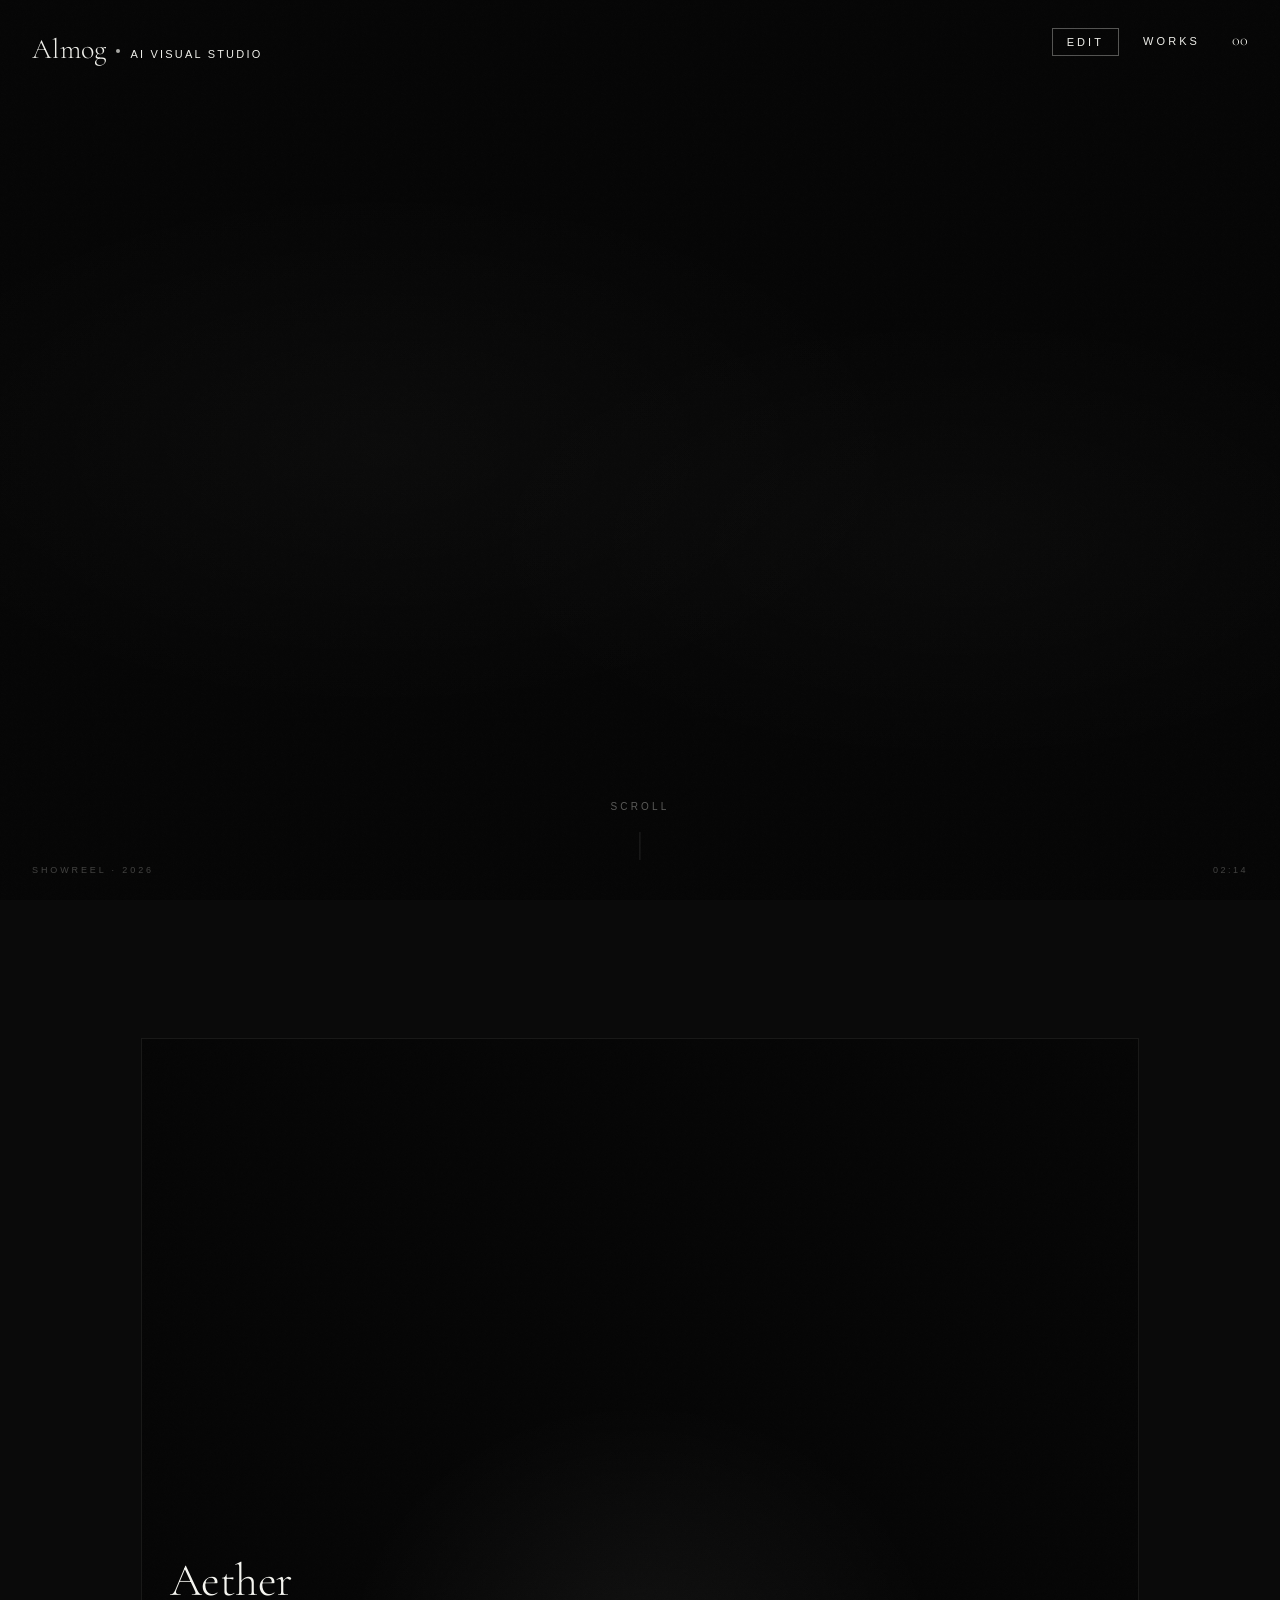
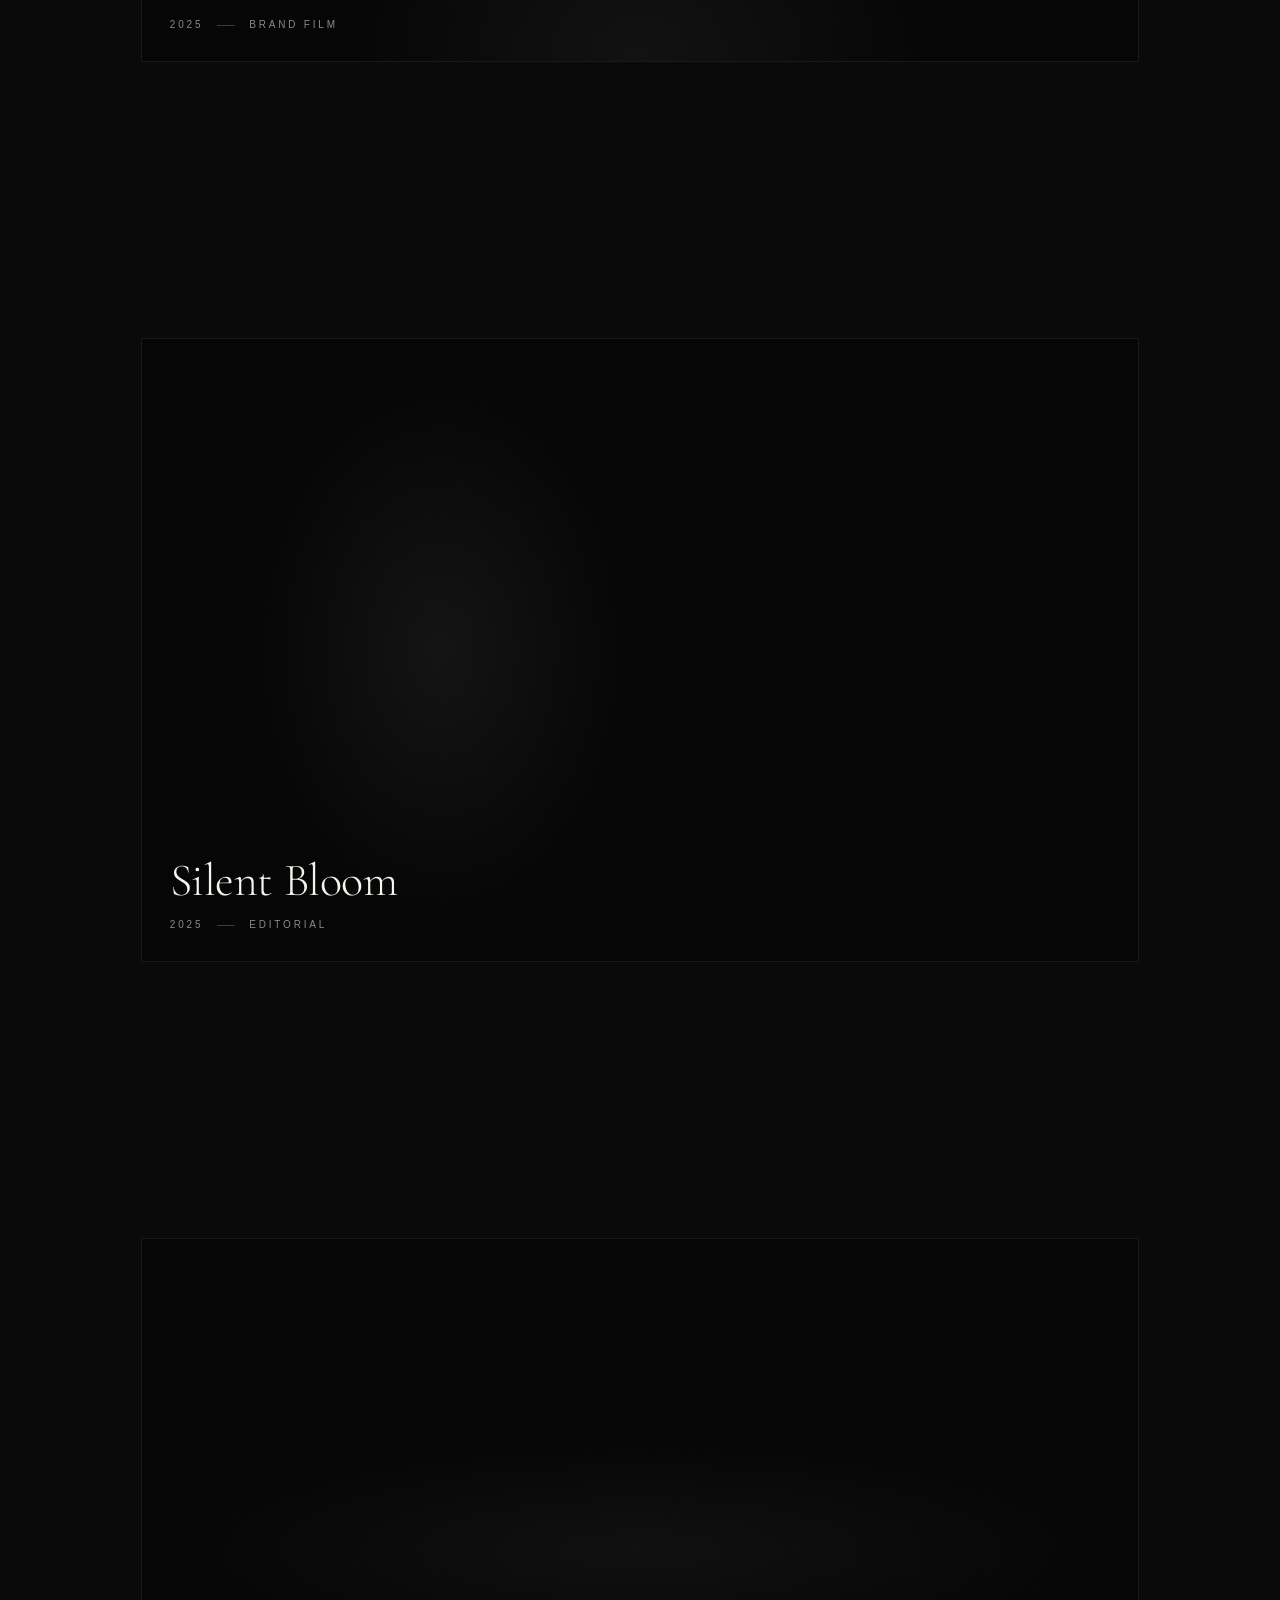
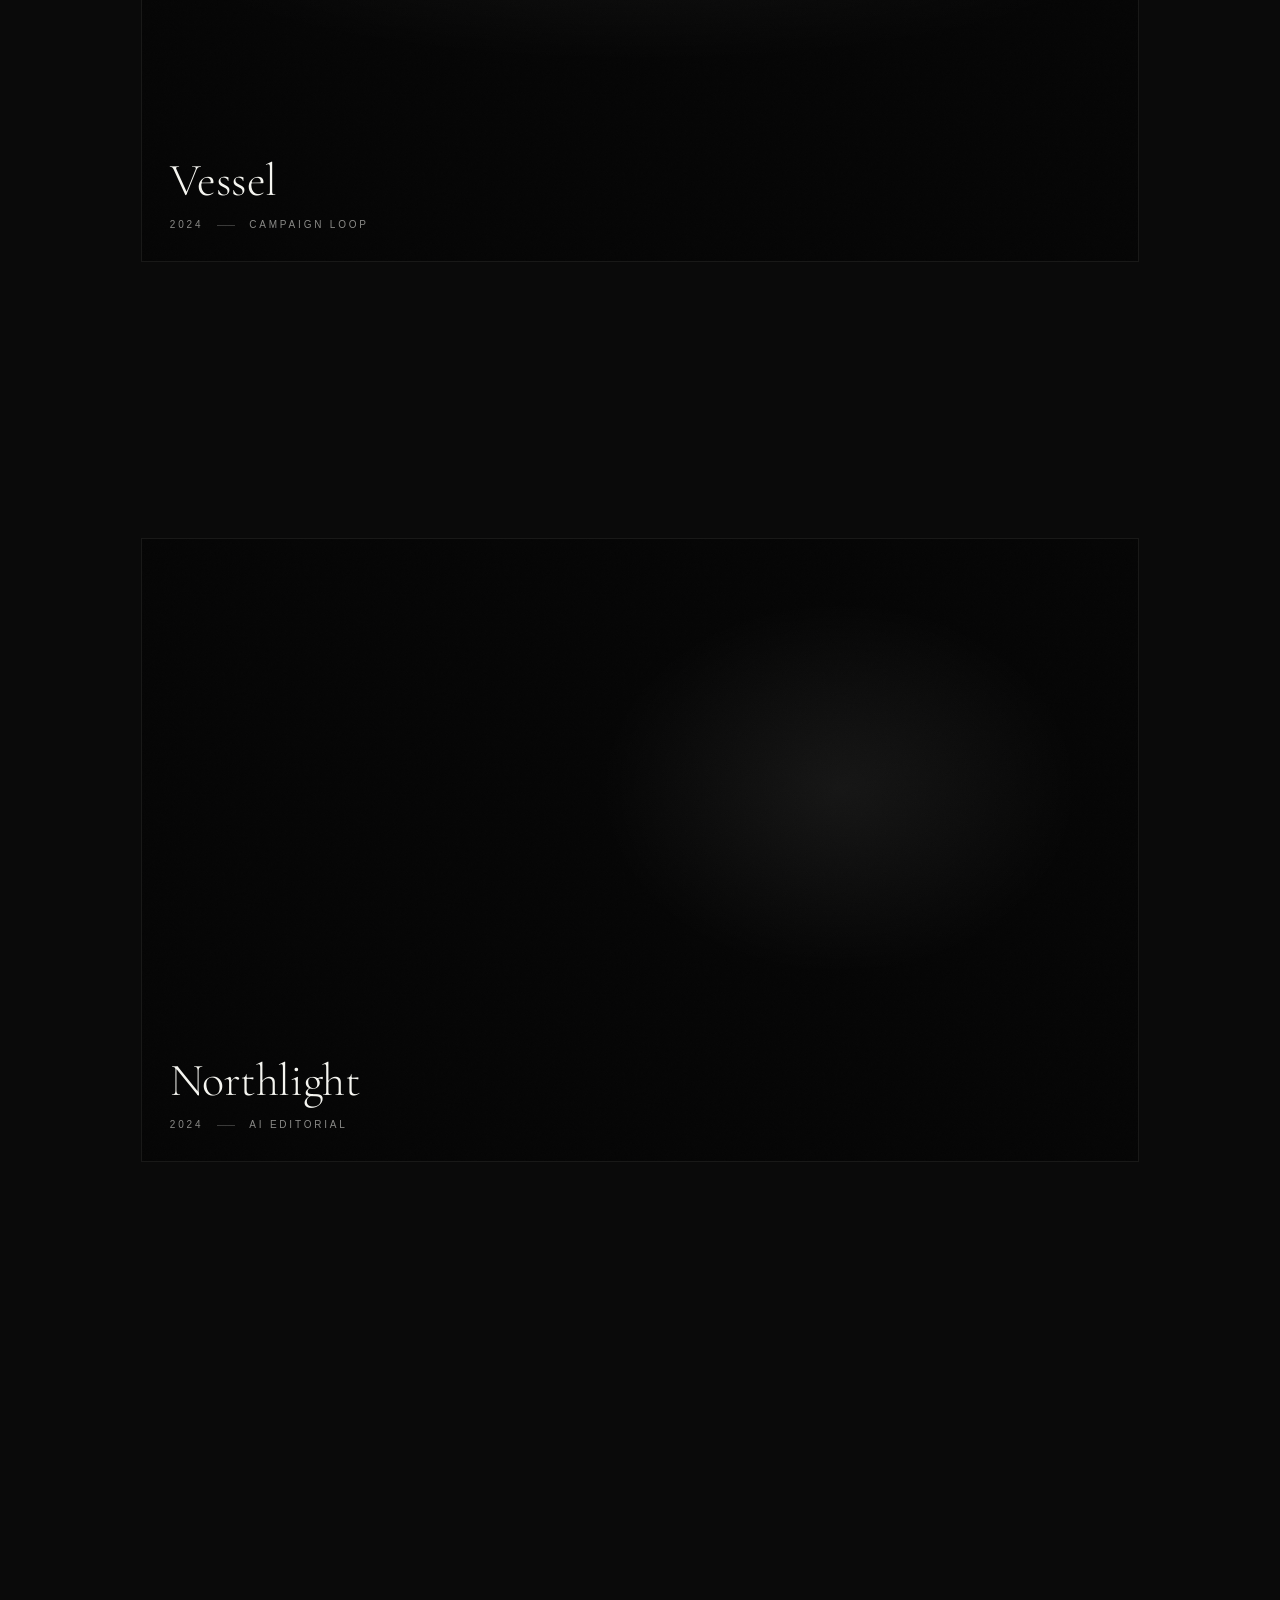
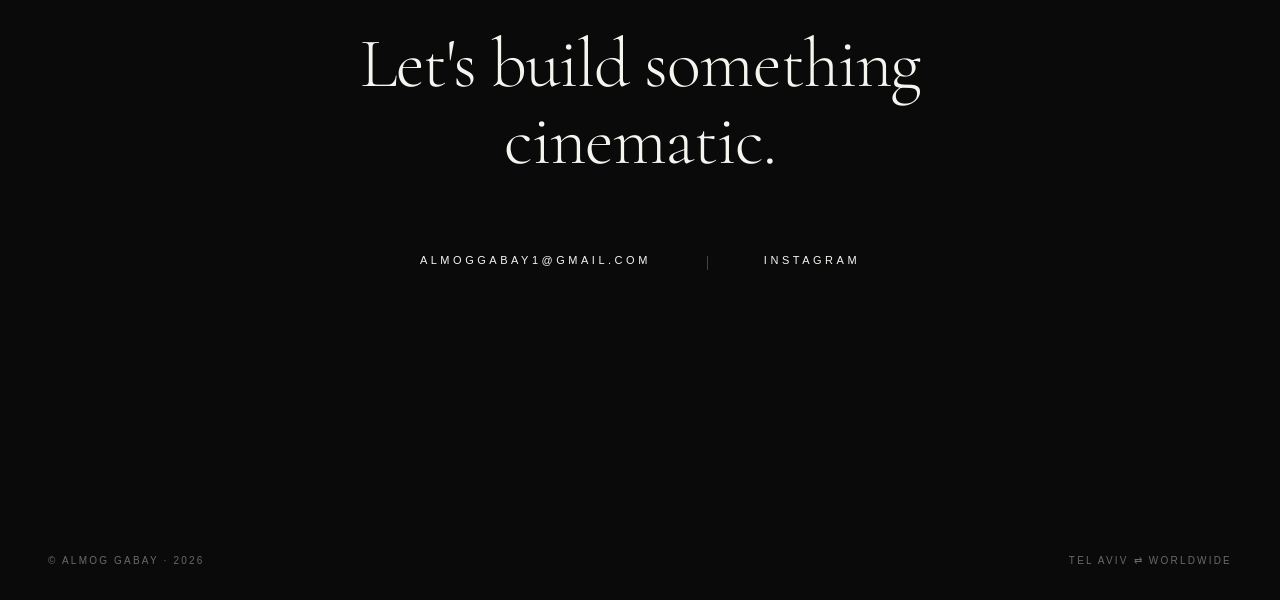
<file: index.html>
<!doctype html>
<html lang="en">
<head>
<meta charset="utf-8">
<meta name="viewport" content="width=device-width, initial-scale=1">
<title>Almog — AI Visual Studio</title>
<link rel="stylesheet" href="colors_and_type.css">
<style>
  /* Overrides — brief specifies pure black + warm off-white */
  :root {
    --jet-black:  #0A0A0A;
    --soft-white: #F5F5F0;
    --bg: #0A0A0A;
    --fg: #F5F5F0;
    --fg-2: rgba(245, 245, 240, 0.55);
    --fg-3: rgba(245, 245, 240, 0.40);
    --line: rgba(245, 245, 240, 0.08);
  }

  * { box-sizing: border-box; margin: 0; padding: 0; }
  html, body {
    background: var(--bg);
    color: var(--fg);
    overflow-x: hidden;
  }
  body {
    font-family: var(--font-sans);
    font-weight: 300;
    -webkit-font-smoothing: antialiased;
  }
  ::selection { background: var(--fg); color: var(--bg); }

  /* ------- Top wordmark (sticky) ------- */
  .wordmark {
    position: fixed;
    top: 28px;
    left: 32px;
    font-family: var(--font-display);
    font-weight: 300;
    font-size: 28px;
    letter-spacing: 0.01em;
    color: var(--fg);
    opacity: 1;
    z-index: 100;
    mix-blend-mode: difference;
    user-select: none;
    text-shadow: 0 0 20px rgba(0,0,0,0.8);
  }
  .wordmark .dot {
    display: inline-block;
    width: 4px; height: 4px;
    background: var(--fg);
    border-radius: 50%;
    margin: 0 10px 4px 10px;
    vertical-align: middle;
    opacity: 0.7;
  }
  .wordmark .meta {
    font-family: var(--font-sans);
    font-size: 11px;
    font-weight: 300;
    letter-spacing: 0.2em;
    text-transform: uppercase;
    color: var(--fg);
    opacity: 1;
  }
  @media (max-width: 720px) {
    .wordmark { top: 20px; left: 20px; font-size: 22px; }
    .wordmark .dot { margin: 0 8px 3px 8px; }
    .wordmark .meta { font-size: 10px; letter-spacing: 0.18em; }
  }

  /* ------- Top-right controls: Edit + Works ------- */
  .topcontrols {
    position: fixed;
    top: 28px;
    right: 80px;
    z-index: 100;
    display: flex;
    align-items: center;
    gap: 24px;
    mix-blend-mode: difference;
  }
  .nav-works {
    font-family: var(--font-sans);
    font-size: 11px;
    font-weight: 300;
    letter-spacing: 0.28em;
    text-transform: uppercase;
    color: var(--fg);
    text-decoration: none;
    opacity: 1;
    text-shadow: 0 0 20px rgba(0,0,0,0.8);
  }
  .edit-toggle {
    background: transparent;
    border: 1px solid rgba(245, 245, 240, 0.35);
    color: var(--fg);
    font-family: var(--font-sans);
    font-size: 11px;
    font-weight: 300;
    letter-spacing: 0.28em;
    text-transform: uppercase;
    padding: 7px 14px;
    cursor: pointer;
    opacity: 1;
    text-shadow: 0 0 20px rgba(0,0,0,0.8);
    transition: border-color 480ms var(--ease-out), background 480ms var(--ease-out);
  }
  .edit-toggle:hover { border-color: var(--fg); }
  body.editing .edit-toggle {
    background: var(--fg);
    color: var(--bg);
    border-color: var(--fg);
  }
  @media (max-width: 720px) {
    .topcontrols { top: 22px; right: 72px; gap: 16px; }
    .nav-works { font-size: 9px; }
    .edit-toggle { display: none; }
  }

  /* ------- Index counter (top right) ------- */
  .index-counter {
    position: fixed;
    top: 28px;
    right: 32px;
    z-index: 100;
    color: var(--fg);
    opacity: 1;
    mix-blend-mode: difference;
    text-shadow: 0 0 20px rgba(0,0,0,0.8);
  }
  .index-counter .num {
    font-family: var(--font-display);
    font-size: 16px;
    letter-spacing: 0;
  }
  @media (max-width: 720px) {
    .index-counter { top: 22px; right: 20px; font-size: 9px; }
  }

  /* ------- Sections — full viewport canvases ------- */
  section {
    position: relative;
    width: 100vw;
    min-height: 100vh;
    display: flex;
    align-items: center;
    justify-content: center;
  }

  /* ------- Hero ------- */
  .hero {
    padding: 0;
    height: 100vh;
    overflow: hidden;
  }
  .hero__media {
    position: absolute;
    inset: 0;
    width: 100vw;
    height: 100vh;
    background: #050505;
    border: none;
    overflow: hidden;
  }
  /* placeholder "video" — barely-there panning luminance, no gradient flair */
  .hero__media::before {
    content: "";
    position: absolute; inset: 0;
    background:
      radial-gradient(ellipse 70% 50% at 30% 50%, rgba(245,245,240,0.025), transparent 60%),
      radial-gradient(ellipse 60% 40% at 75% 60%, rgba(245,245,240,0.018), transparent 65%);
    animation: drift 24s ease-in-out infinite alternate;
  }
  .hero__media::after {
    content: "";
    position: absolute; inset: 0;
    background-image: url("data:image/svg+xml;utf8,<svg xmlns='http://www.w3.org/2000/svg' width='200' height='200'><filter id='n'><feTurbulence baseFrequency='0.9' numOctaves='2' stitchTiles='stitch'/><feColorMatrix values='0 0 0 0 0.96  0 0 0 0 0.96  0 0 0 0 0.94  0 0 0 0.03 0'/></filter><rect width='200' height='200' filter='url(%23n)'/></svg>");
    opacity: 0.5;
    mix-blend-mode: screen;
    pointer-events: none;
  }
  @keyframes drift {
    0%   { transform: translate3d(-1.5%, 0.5%, 0) scale(1.02); }
    100% { transform: translate3d(1.5%, -0.5%, 0) scale(1.06); }
  }

  .hero__media .frame-label {
    position: absolute;
    bottom: 22px;
    left: 32px;
    font-family: var(--font-sans);
    font-size: 9px;
    letter-spacing: 0.32em;
    text-transform: uppercase;
    color: var(--fg);
    opacity: 0.25;
  }
  .hero__media .frame-runtime {
    position: absolute;
    bottom: 22px;
    right: 32px;
    font-family: var(--font-sans);
    font-size: 9px;
    letter-spacing: 0.28em;
    color: var(--fg);
    opacity: 0.25;
  }

  /* hero subhead — fades in once user scrolls past first viewport */
  .hero__line {
    position: fixed;
    left: 50%;
    bottom: 56px;
    transform: translateX(-50%);
    font-family: var(--font-display);
    font-style: italic;
    font-weight: 300;
    font-size: clamp(15px, 1.5vw, 19px);
    letter-spacing: 0.01em;
    color: var(--fg);
    opacity: 0;
    transition: opacity 1600ms var(--ease-out);
    text-align: center;
    white-space: nowrap;
    z-index: 90;
    pointer-events: none;
    mix-blend-mode: difference;
  }
  .hero__line.is-visible { opacity: 0.85; }
  @media (max-width: 720px) {
    .hero__line {
      font-size: 14px;
      white-space: normal;
      width: calc(100% - 40px);
      bottom: 40px;
    }
  }

  /* scroll cue */
  .scroll-cue {
    position: absolute;
    bottom: 40px;
    left: 50%;
    transform: translateX(-50%);
    font-family: var(--font-sans);
    font-size: 10px;
    letter-spacing: 0.32em;
    text-transform: uppercase;
    color: var(--fg);
    opacity: 0.35;
    transition: opacity 800ms var(--ease-out);
  }
  .scroll-cue::after {
    content: "";
    display: block;
    width: 1px; height: 28px;
    background: var(--fg);
    opacity: 0.35;
    margin: 18px auto 0;
    animation: descend 2400ms ease-in-out infinite;
    transform-origin: top;
  }
  @keyframes descend {
    0%   { transform: scaleY(0); opacity: 0; }
    40%  { transform: scaleY(1); opacity: 0.5; }
    100% { transform: scaleY(1) translateY(20px); opacity: 0; }
  }

  /* ------- Selected Work — vertical, one work per viewport ------- */
  .work {
    overflow: hidden;
  }
  .work__inner {
    width: min(78vw, 1280px);
    aspect-ratio: 16 / 10;
    position: relative;
    background: #050505;
    border: 1px solid var(--line);
    overflow: hidden;

    /* enter state */
    opacity: 0;
    transform: translateY(40px);
    transition: opacity 1400ms var(--ease-out), transform 1400ms var(--ease-out);
  }
  .work.is-in .work__inner {
    opacity: 1;
    transform: translateY(0);
  }

  /* unique-feeling placeholder textures per work — all monochrome, all subtle */
  .work[data-work="aether"]      .work__inner::before { background: radial-gradient(ellipse 50% 70% at 50% 100%, rgba(245,245,240,0.05), transparent 60%); }
  .work[data-work="silent-bloom"] .work__inner::before { background: radial-gradient(ellipse 35% 80% at 30% 50%, rgba(245,245,240,0.06), transparent 55%); }
  .work[data-work="vessel"]      .work__inner::before { background: radial-gradient(ellipse 80% 30% at 50% 50%, rgba(245,245,240,0.045), transparent 60%); }
  .work[data-work="northlight"]  .work__inner::before { background: radial-gradient(ellipse 40% 50% at 70% 40%, rgba(245,245,240,0.07), transparent 60%); }

  .work__inner::before {
    content: "";
    position: absolute; inset: 0;
    animation: drift 28s ease-in-out infinite alternate;
  }
  .work__inner::after {
    content: "";
    position: absolute; inset: 0;
    background-image: url("data:image/svg+xml;utf8,<svg xmlns='http://www.w3.org/2000/svg' width='200' height='200'><filter id='n'><feTurbulence baseFrequency='0.9' numOctaves='2' stitchTiles='stitch'/><feColorMatrix values='0 0 0 0 0.96  0 0 0 0 0.96  0 0 0 0 0.94  0 0 0 0.025 0'/></filter><rect width='200' height='200' filter='url(%23n)'/></svg>");
    opacity: 0.5;
    mix-blend-mode: screen;
    pointer-events: none;
  }

  /* metadata: bottom-left only */
  .work__meta {
    position: absolute;
    left: 28px;
    bottom: 28px;
    z-index: 5;
  }
  /* Raise meta above editlayer so contenteditable elements are clickable */
  body.editing .work__meta {
    z-index: 15;

    opacity: 0;
    transform: translateY(8px);
    transition: opacity 1400ms var(--ease-out) 300ms, transform 1400ms var(--ease-out) 300ms;
  }
  .work.is-in .work__meta {
    opacity: 1;
    transform: translateY(0);
  }
  .work__title {
    font-family: var(--font-display);
    font-weight: 300;
    font-size: clamp(28px, 3.6vw, 52px);
    letter-spacing: -0.01em;
    line-height: 1;
    color: var(--fg);
  }
  .work__subline {
    margin-top: 14px;
    font-family: var(--font-sans);
    font-size: 10px;
    font-weight: 300;
    letter-spacing: 0.28em;
    text-transform: uppercase;
    color: var(--fg);
    opacity: 0.55;
  }
  .work__subline .sep {
    display: inline-block;
    width: 18px;
    height: 1px;
    background: var(--fg);
    opacity: 0.4;
    margin: 4px 14px;
    vertical-align: middle;
  }

  @media (max-width: 720px) {
    .work__inner {
      width: calc(100vw - 32px);
      aspect-ratio: 4 / 5;
    }
    .work__meta { left: 18px; bottom: 18px; }
    .work__title { font-size: 28px; }
    .work__subline { font-size: 9px; letter-spacing: 0.22em; }
    .work__subline .sep { margin: 3px 10px; width: 14px; }
  }

  /* ------- Footer / CTA ------- */
  .cta {
    flex-direction: column;
    text-align: center;
    padding: 0 var(--gutter);
  }
  .cta__line {
    font-family: var(--font-display);
    font-weight: 300;
    font-size: clamp(34px, 5.5vw, 76px);
    letter-spacing: -0.015em;
    line-height: 1.1;
    color: var(--fg);
    max-width: 18ch;

    opacity: 0;
    transform: translateY(20px);
    transition: opacity 1600ms var(--ease-out), transform 1600ms var(--ease-out);
  }
  .cta.is-in .cta__line { opacity: 1; transform: translateY(0); }

  .cta__links {
    margin-top: 72px;
    display: flex;
    gap: 56px;
    justify-content: center;
    align-items: center;

    opacity: 0;
    transition: opacity 1600ms var(--ease-out) 400ms;
  }
  .cta.is-in .cta__links { opacity: 1; }

  .cta__links a {
    font-family: var(--font-sans);
    font-size: 11px;
    font-weight: 300;
    letter-spacing: 0.32em;
    text-transform: uppercase;
    color: var(--fg);
    text-decoration: none;
    position: relative;
    padding-bottom: 6px;
  }
  .cta__links a::after {
    content: "";
    position: absolute;
    left: 0; bottom: 0;
    width: 100%;
    height: 1px;
    background: var(--fg);
    transform: scaleX(0);
    transform-origin: left center;
    transition: transform 480ms var(--ease-out);
  }
  .cta__links a:hover::after { transform: scaleX(1); }

  .cta__sep {
    width: 1px;
    height: 14px;
    background: var(--fg);
    opacity: 0.25;
  }

  /* footer-foot — colophon ribbon */
  .colophon {
    position: absolute;
    bottom: 32px;
    left: 50%;
    transform: translateX(-50%);
    width: calc(100% - var(--gutter) * 2);
    display: flex;
    justify-content: space-between;
    font-family: var(--font-sans);
    font-size: 10px;
    letter-spacing: 0.22em;
    text-transform: uppercase;
    color: var(--fg);
    opacity: 0.4;
  }
  @media (max-width: 720px) {
    .cta__links { gap: 32px; margin-top: 48px; flex-direction: column; }
    .cta__sep { display: none; }
    .colophon { font-size: 8px; letter-spacing: 0.18em; }
  }

  /* ------- Marquee strip — 30 portrait slots (9:16) ------- */
  .marquee-strip {
    position: relative;
    width: 100vw;
    height: 340px;
    min-height: 0;
    background: #0A0A0A;
    overflow: hidden;
    -webkit-mask-image: linear-gradient(to right,
      transparent 0, #000 80px, #000 calc(100% - 80px), transparent 100%);
    mask-image: linear-gradient(to right,
      transparent 0, #000 80px, #000 calc(100% - 80px), transparent 100%);
  }
  .marquee-strip.is-all-empty { display: none; }
  /* In edit mode: always visible, no mask, horizontally scrollable */
  body.editing .marquee-strip {
    display: block;
    -webkit-mask-image: none;
    mask-image: none;
    overflow-x: scroll;
    overflow-y: hidden;
    cursor: grab;
  }
  body.editing .marquee-strip:active { cursor: grabbing; }
  .marquee-strip.is-dragover { outline: 1px dashed rgba(245,245,240,0.4); outline-offset: -1px; }

  .marquee__track {
    display: flex;
    align-items: stretch;
    gap: 6px;
    height: 100%;
    width: max-content;
    animation: marquee 60s linear infinite;
  }
  @keyframes marquee {
    from { transform: translateX(0); }
    to   { transform: translateX(-50%); }
  }
  body.editing .marquee__track { animation: none; transform: translateX(0); }

  .marquee__item {
    position: relative;
    width: 191px;   /* 340 × 9/16 ≈ 191 */
    height: 340px;
    flex-shrink: 0;
    overflow: hidden;
  }
  /* Empty slots hidden outside edit mode */
  .marquee__item.is-empty { display: none; }
  /* In edit mode: original empty slots = clickable placeholder */
  body.editing .marquee__item[data-index].is-empty {
    display: flex;
    align-items: center;
    justify-content: center;
    border: 1px dashed rgba(245, 245, 240, 0.2);
    cursor: pointer;
  }
  body.editing .marquee__item[data-index].is-empty:hover {
    border-color: rgba(245, 245, 240, 0.45);
  }
  /* Duplicates are never interactive — hide them in edit mode */
  body.editing .marquee__item[aria-hidden="true"] { display: none; }

  .marquee__img {
    width: 100%;
    height: 100%;
    object-fit: cover;
    display: block;
    pointer-events: none;
    user-select: none;
  }
  .marquee__item.is-empty .marquee__img { display: none; }

  /* "+" icon inside empty slots (edit mode only) */
  .marquee__empty {
    display: none;
    font-family: var(--font-display);
    font-size: 36px;
    font-weight: 300;
    color: var(--fg);
    opacity: 0.3;
    pointer-events: none;
    user-select: none;
  }
  body.editing .marquee__item[data-index].is-empty .marquee__empty { display: block; }

  /* × remove button — visible in edit mode on filled original slots */
  .marquee__remove {
    position: absolute;
    top: 8px;
    right: 8px;
    width: 22px; height: 22px;
    display: none;
    align-items: center;
    justify-content: center;
    background: rgba(10, 10, 10, 0.80);
    border: 1px solid rgba(245, 245, 240, 0.40);
    color: var(--fg);
    font-size: 13px;
    line-height: 1;
    cursor: pointer;
    z-index: 20;
    padding: 0;
    transition: background 240ms var(--ease-out), border-color 240ms var(--ease-out);
  }
  .marquee__remove:hover { background: var(--fg); color: var(--bg); border-color: var(--fg); }
  body.editing .marquee__item[data-index]:not(.is-empty) .marquee__remove { display: flex; }

  .marquee__fileinput { display: none; }

  /* Scroll hint — visible only in edit mode, below the marquee strip */
  .marquee__scroll-hint {
    display: none;
    text-align: center;
    font-family: var(--font-sans);
    font-size: 9px;
    font-weight: 300;
    letter-spacing: 0.22em;
    text-transform: uppercase;
    color: var(--fg);
    opacity: 0.4;
    padding: 6px 0;
    pointer-events: none;
    user-select: none;
  }
  body.editing .marquee__scroll-hint { display: block; }

  /* ------- Edit-mode upload UI ------- */
  .work__media {
    position: absolute;
    inset: 0;
    width: 100%;
    height: 100%;
    object-fit: cover;
    z-index: 1;
  }
  .work__fileinput { display: none; }

  .work__editlayer {
    position: absolute;
    inset: 0;
    z-index: 10;
    display: none;
    align-items: center;
    justify-content: center;
    flex-direction: column;
    gap: 10px;
    background: rgba(10, 10, 10, 0.55);
    backdrop-filter: blur(2px);
    border: 1px dashed rgba(245, 245, 240, 0.30);
    pointer-events: none;
  }
  body.editing .work__editlayer { display: flex; pointer-events: auto; }
  .work.is-dragover .work__editlayer {
    background: rgba(245, 245, 240, 0.06);
    border-color: var(--fg);
  }
  .work__editlayer .el-label {
    font-family: var(--font-sans);
    font-size: 10px;
    font-weight: 300;
    letter-spacing: 0.32em;
    text-transform: uppercase;
    color: var(--fg);
    opacity: 0.7;
    text-align: center;
    line-height: 1.6;
  }
  .work__editlayer .el-label small {
    display: block;
    font-size: 9px;
    letter-spacing: 0.22em;
    margin-top: 6px;
    opacity: 0.55;
  }
  .work__editlayer .el-row {
    display: flex;
    gap: 12px;
    margin-top: 8px;
  }
  .work__editlayer button {
    background: transparent;
    border: 1px solid rgba(245, 245, 240, 0.28);
    color: var(--fg);
    font-family: var(--font-sans);
    font-size: 9px;
    font-weight: 300;
    letter-spacing: 0.28em;
    text-transform: uppercase;
    padding: 7px 12px;
    cursor: pointer;
    transition: border-color 240ms var(--ease-out), background 240ms var(--ease-out);
  }
  .work__editlayer button:hover { border-color: var(--fg); }
  .work__editlayer button.danger:hover { background: var(--fg); color: var(--bg); }

  /* Drag-to-reposition hint — fades in only when container has media */
  .el-drag-hint {
    font-family: var(--font-sans);
    font-size: 9px;
    font-weight: 300;
    letter-spacing: 0.28em;
    text-transform: uppercase;
    color: var(--fg);
    opacity: 0;
    margin-top: 12px;
    pointer-events: none;
    user-select: none;
    transition: opacity 400ms var(--ease-out);
  }
  .has-media .el-drag-hint { opacity: 0.45; }

  /* Grab cursor when media present and edit mode on */
  body.editing .work__inner.has-media .work__editlayer,
  body.editing .hero__media.has-media .work__editlayer { cursor: grab; }

  /* Dragover visual for hero section (work sections already covered) */
  .hero.is-dragover .work__editlayer {
    background: rgba(245, 245, 240, 0.06);
    border-color: var(--fg);
  }

  /* Hero frame labels must sit above uploaded media (z-index 1) */
  .hero__media .frame-label,
  .hero__media .frame-runtime { z-index: 2; }
  /* Fade them out once real media is uploaded */
  .hero__media.has-media .frame-label,
  .hero__media.has-media .frame-runtime { opacity: 0; transition: opacity 800ms var(--ease-out); }

  /* Edit notice banner */
  .editbanner {
    position: fixed;
    left: 50%;
    bottom: 32px;
    transform: translateX(-50%);
    z-index: 200;
    background: rgba(10, 10, 10, 0.85);
    backdrop-filter: blur(20px);
    border: 1px solid rgba(245, 245, 240, 0.18);
    padding: 14px 28px;
    font-family: var(--font-sans);
    font-size: 10px;
    font-weight: 300;
    letter-spacing: 0.24em;
    text-transform: uppercase;
    color: var(--fg);
    opacity: 0;
    pointer-events: none;
    transition: opacity 480ms var(--ease-out);
    text-align: center;
    white-space: nowrap;
  }
  body.editing .editbanner { opacity: 0.9; }
  @media (max-width: 720px) {
    .editbanner { white-space: normal; max-width: calc(100vw - 40px); font-size: 9px; letter-spacing: 0.18em; }
  }

  /* ------- Permanent bottom-right logo ------- */
  .logo-corner {
    position: fixed;
    bottom: 24px;
    right: 32px;
    z-index: 50;
    width: 80px;
    height: 80px;
    opacity: 0.7;
    mix-blend-mode: screen;
    transition: opacity 400ms ease;
    display: block;
    pointer-events: auto;
  }
  .logo-corner:hover { opacity: 1; }

  /* ------- Editable text fields ------- */
  .editable-text {
    outline: none;
    pointer-events: none;
    border-radius: 2px;
  }
  body.editing .editable-text {
    pointer-events: auto;
    cursor: text;
  }
  body.editing .editable-text:focus {
    outline: 1px dashed rgba(245, 245, 240, 0.5);
    outline-offset: 4px;
  }
  /* In edit mode, links defer pointer-events to inner editable span */
  body.editing .cta__links a { pointer-events: none; }
  body.editing .cta__links a .editable-text { pointer-events: auto; }

  /* Edit tooltip */
  .edit-tooltip {
    position: fixed;
    bottom: 104px;
    left: 50%;
    transform: translateX(-50%);
    z-index: 150;
    background: rgba(10, 10, 10, 0.88);
    backdrop-filter: blur(12px);
    border: 1px solid rgba(245, 245, 240, 0.18);
    padding: 10px 22px;
    font-family: var(--font-sans);
    font-size: 10px;
    font-weight: 300;
    letter-spacing: 0.28em;
    text-transform: uppercase;
    color: var(--fg);
    opacity: 0;
    pointer-events: none;
    transition: opacity 400ms var(--ease-out);
    white-space: nowrap;
  }
  .edit-tooltip.is-visible { opacity: 0.9; }

  /* respect reduced motion */
  @media (prefers-reduced-motion: reduce) {
    *, *::before, *::after { animation: none !important; transition: none !important; }
  }
</style>
</head>
<body>

  <!-- top-left wordmark -->
  <div class="wordmark">
    Almog<span class="dot"></span><span class="meta">AI Visual Studio</span>
  </div>

  <!-- top-right controls -->
  <div class="topcontrols">
    <button class="edit-toggle" id="editToggle" type="button">Edit</button>
    <a href="works.html" class="nav-works">Works</a>
  </div>

  <!-- top-right index -->
  <div class="index-counter" id="indexCounter">
    <span class="num" id="indexNum">00</span>
  </div>

  <!-- HERO -->
  <section class="hero" data-screen-label="01 Hero" data-section="hero">
    <div class="hero__media" aria-label="Showreel placeholder">
      <span class="frame-label">Showreel · 2026</span>
      <span class="frame-runtime">02:14</span>
    </div>
    <div class="scroll-cue" id="scrollCue">Scroll</div>
  </section>

  <!-- floating hero subhead, fades in after 1st viewport -->
  <div class="hero__line" id="heroLine"><span class="editable-text" contenteditable="true" spellcheck="false" data-text-key="text-hero-subline">AI-driven content for brands that want to be remembered.</span></div>

  <!-- SELECTED WORK -->
  <section class="work" data-screen-label="02 Aether" data-section="work" data-work="aether" data-index="01">
    <div class="work__inner">
      <div class="work__meta">
        <div class="work__title editable-text" contenteditable="true" spellcheck="false" data-text-key="text-aether-title">Aether</div>
        <div class="work__subline"><span class="editable-text" contenteditable="true" spellcheck="false" data-text-key="text-aether-year">2025</span><span class="sep"></span><span class="editable-text" contenteditable="true" spellcheck="false" data-text-key="text-aether-cat">Brand Film</span></div>
      </div>
    </div>
  </section>

  <!-- MARQUEE STRIP — 14 portrait slots, between Aether and Silent Bloom -->
  <section class="marquee-strip" data-section="marquee" aria-label="Selected imagery">
    <div class="marquee__track" id="marqueeTrack">

      <!-- ── Original set (data-index 1–14) — interactive ── -->
      <div class="marquee__item is-empty" data-index="1"><img class="marquee__img" data-index="1" alt=""><div class="marquee__empty">+</div><button class="marquee__remove" type="button" aria-label="Remove 1">×</button><input type="file" accept="image/*" class="marquee__fileinput" data-index="1"></div>
      <div class="marquee__item is-empty" data-index="2"><img class="marquee__img" data-index="2" alt=""><div class="marquee__empty">+</div><button class="marquee__remove" type="button" aria-label="Remove 2">×</button><input type="file" accept="image/*" class="marquee__fileinput" data-index="2"></div>
      <div class="marquee__item is-empty" data-index="3"><img class="marquee__img" data-index="3" alt=""><div class="marquee__empty">+</div><button class="marquee__remove" type="button" aria-label="Remove 3">×</button><input type="file" accept="image/*" class="marquee__fileinput" data-index="3"></div>
      <div class="marquee__item is-empty" data-index="4"><img class="marquee__img" data-index="4" alt=""><div class="marquee__empty">+</div><button class="marquee__remove" type="button" aria-label="Remove 4">×</button><input type="file" accept="image/*" class="marquee__fileinput" data-index="4"></div>
      <div class="marquee__item is-empty" data-index="5"><img class="marquee__img" data-index="5" alt=""><div class="marquee__empty">+</div><button class="marquee__remove" type="button" aria-label="Remove 5">×</button><input type="file" accept="image/*" class="marquee__fileinput" data-index="5"></div>
      <div class="marquee__item is-empty" data-index="6"><img class="marquee__img" data-index="6" alt=""><div class="marquee__empty">+</div><button class="marquee__remove" type="button" aria-label="Remove 6">×</button><input type="file" accept="image/*" class="marquee__fileinput" data-index="6"></div>
      <div class="marquee__item is-empty" data-index="7"><img class="marquee__img" data-index="7" alt=""><div class="marquee__empty">+</div><button class="marquee__remove" type="button" aria-label="Remove 7">×</button><input type="file" accept="image/*" class="marquee__fileinput" data-index="7"></div>
      <div class="marquee__item is-empty" data-index="8"><img class="marquee__img" data-index="8" alt=""><div class="marquee__empty">+</div><button class="marquee__remove" type="button" aria-label="Remove 8">×</button><input type="file" accept="image/*" class="marquee__fileinput" data-index="8"></div>
      <div class="marquee__item is-empty" data-index="9"><img class="marquee__img" data-index="9" alt=""><div class="marquee__empty">+</div><button class="marquee__remove" type="button" aria-label="Remove 9">×</button><input type="file" accept="image/*" class="marquee__fileinput" data-index="9"></div>
      <div class="marquee__item is-empty" data-index="10"><img class="marquee__img" data-index="10" alt=""><div class="marquee__empty">+</div><button class="marquee__remove" type="button" aria-label="Remove 10">×</button><input type="file" accept="image/*" class="marquee__fileinput" data-index="10"></div>
      <div class="marquee__item is-empty" data-index="11"><img class="marquee__img" data-index="11" alt=""><div class="marquee__empty">+</div><button class="marquee__remove" type="button" aria-label="Remove 11">×</button><input type="file" accept="image/*" class="marquee__fileinput" data-index="11"></div>
      <div class="marquee__item is-empty" data-index="12"><img class="marquee__img" data-index="12" alt=""><div class="marquee__empty">+</div><button class="marquee__remove" type="button" aria-label="Remove 12">×</button><input type="file" accept="image/*" class="marquee__fileinput" data-index="12"></div>
      <div class="marquee__item is-empty" data-index="13"><img class="marquee__img" data-index="13" alt=""><div class="marquee__empty">+</div><button class="marquee__remove" type="button" aria-label="Remove 13">×</button><input type="file" accept="image/*" class="marquee__fileinput" data-index="13"></div>
      <div class="marquee__item is-empty" data-index="14"><img class="marquee__img" data-index="14" alt=""><div class="marquee__empty">+</div><button class="marquee__remove" type="button" aria-label="Remove 14">×</button><input type="file" accept="image/*" class="marquee__fileinput" data-index="14"></div>
      <div class="marquee__item is-empty" data-index="15"><img class="marquee__img" data-index="15" alt=""><div class="marquee__empty">+</div><button class="marquee__remove" type="button" aria-label="Remove 15">×</button><input type="file" accept="image/*" class="marquee__fileinput" data-index="15"></div>
      <div class="marquee__item is-empty" data-index="16"><img class="marquee__img" data-index="16" alt=""><div class="marquee__empty">+</div><button class="marquee__remove" type="button" aria-label="Remove 16">×</button><input type="file" accept="image/*" class="marquee__fileinput" data-index="16"></div>
      <div class="marquee__item is-empty" data-index="17"><img class="marquee__img" data-index="17" alt=""><div class="marquee__empty">+</div><button class="marquee__remove" type="button" aria-label="Remove 17">×</button><input type="file" accept="image/*" class="marquee__fileinput" data-index="17"></div>
      <div class="marquee__item is-empty" data-index="18"><img class="marquee__img" data-index="18" alt=""><div class="marquee__empty">+</div><button class="marquee__remove" type="button" aria-label="Remove 18">×</button><input type="file" accept="image/*" class="marquee__fileinput" data-index="18"></div>
      <div class="marquee__item is-empty" data-index="19"><img class="marquee__img" data-index="19" alt=""><div class="marquee__empty">+</div><button class="marquee__remove" type="button" aria-label="Remove 19">×</button><input type="file" accept="image/*" class="marquee__fileinput" data-index="19"></div>
      <div class="marquee__item is-empty" data-index="20"><img class="marquee__img" data-index="20" alt=""><div class="marquee__empty">+</div><button class="marquee__remove" type="button" aria-label="Remove 20">×</button><input type="file" accept="image/*" class="marquee__fileinput" data-index="20"></div>
      <div class="marquee__item is-empty" data-index="21"><img class="marquee__img" data-index="21" alt=""><div class="marquee__empty">+</div><button class="marquee__remove" type="button" aria-label="Remove 21">×</button><input type="file" accept="image/*" class="marquee__fileinput" data-index="21"></div>
      <div class="marquee__item is-empty" data-index="22"><img class="marquee__img" data-index="22" alt=""><div class="marquee__empty">+</div><button class="marquee__remove" type="button" aria-label="Remove 22">×</button><input type="file" accept="image/*" class="marquee__fileinput" data-index="22"></div>
      <div class="marquee__item is-empty" data-index="23"><img class="marquee__img" data-index="23" alt=""><div class="marquee__empty">+</div><button class="marquee__remove" type="button" aria-label="Remove 23">×</button><input type="file" accept="image/*" class="marquee__fileinput" data-index="23"></div>
      <div class="marquee__item is-empty" data-index="24"><img class="marquee__img" data-index="24" alt=""><div class="marquee__empty">+</div><button class="marquee__remove" type="button" aria-label="Remove 24">×</button><input type="file" accept="image/*" class="marquee__fileinput" data-index="24"></div>
      <div class="marquee__item is-empty" data-index="25"><img class="marquee__img" data-index="25" alt=""><div class="marquee__empty">+</div><button class="marquee__remove" type="button" aria-label="Remove 25">×</button><input type="file" accept="image/*" class="marquee__fileinput" data-index="25"></div>
      <div class="marquee__item is-empty" data-index="26"><img class="marquee__img" data-index="26" alt=""><div class="marquee__empty">+</div><button class="marquee__remove" type="button" aria-label="Remove 26">×</button><input type="file" accept="image/*" class="marquee__fileinput" data-index="26"></div>
      <div class="marquee__item is-empty" data-index="27"><img class="marquee__img" data-index="27" alt=""><div class="marquee__empty">+</div><button class="marquee__remove" type="button" aria-label="Remove 27">×</button><input type="file" accept="image/*" class="marquee__fileinput" data-index="27"></div>
      <div class="marquee__item is-empty" data-index="28"><img class="marquee__img" data-index="28" alt=""><div class="marquee__empty">+</div><button class="marquee__remove" type="button" aria-label="Remove 28">×</button><input type="file" accept="image/*" class="marquee__fileinput" data-index="28"></div>
      <div class="marquee__item is-empty" data-index="29"><img class="marquee__img" data-index="29" alt=""><div class="marquee__empty">+</div><button class="marquee__remove" type="button" aria-label="Remove 29">×</button><input type="file" accept="image/*" class="marquee__fileinput" data-index="29"></div>
      <div class="marquee__item is-empty" data-index="30"><img class="marquee__img" data-index="30" alt=""><div class="marquee__empty">+</div><button class="marquee__remove" type="button" aria-label="Remove 30">×</button><input type="file" accept="image/*" class="marquee__fileinput" data-index="30"></div>

      <!-- ── Duplicate set — seamless loop (aria-hidden, no controls) ── -->
      <div class="marquee__item is-empty" aria-hidden="true"><img class="marquee__img" data-index="1" alt=""></div>
      <div class="marquee__item is-empty" aria-hidden="true"><img class="marquee__img" data-index="2" alt=""></div>
      <div class="marquee__item is-empty" aria-hidden="true"><img class="marquee__img" data-index="3" alt=""></div>
      <div class="marquee__item is-empty" aria-hidden="true"><img class="marquee__img" data-index="4" alt=""></div>
      <div class="marquee__item is-empty" aria-hidden="true"><img class="marquee__img" data-index="5" alt=""></div>
      <div class="marquee__item is-empty" aria-hidden="true"><img class="marquee__img" data-index="6" alt=""></div>
      <div class="marquee__item is-empty" aria-hidden="true"><img class="marquee__img" data-index="7" alt=""></div>
      <div class="marquee__item is-empty" aria-hidden="true"><img class="marquee__img" data-index="8" alt=""></div>
      <div class="marquee__item is-empty" aria-hidden="true"><img class="marquee__img" data-index="9" alt=""></div>
      <div class="marquee__item is-empty" aria-hidden="true"><img class="marquee__img" data-index="10" alt=""></div>
      <div class="marquee__item is-empty" aria-hidden="true"><img class="marquee__img" data-index="11" alt=""></div>
      <div class="marquee__item is-empty" aria-hidden="true"><img class="marquee__img" data-index="12" alt=""></div>
      <div class="marquee__item is-empty" aria-hidden="true"><img class="marquee__img" data-index="13" alt=""></div>
      <div class="marquee__item is-empty" aria-hidden="true"><img class="marquee__img" data-index="14" alt=""></div>
      <div class="marquee__item is-empty" aria-hidden="true"><img class="marquee__img" data-index="15" alt=""></div>
      <div class="marquee__item is-empty" aria-hidden="true"><img class="marquee__img" data-index="16" alt=""></div>
      <div class="marquee__item is-empty" aria-hidden="true"><img class="marquee__img" data-index="17" alt=""></div>
      <div class="marquee__item is-empty" aria-hidden="true"><img class="marquee__img" data-index="18" alt=""></div>
      <div class="marquee__item is-empty" aria-hidden="true"><img class="marquee__img" data-index="19" alt=""></div>
      <div class="marquee__item is-empty" aria-hidden="true"><img class="marquee__img" data-index="20" alt=""></div>
      <div class="marquee__item is-empty" aria-hidden="true"><img class="marquee__img" data-index="21" alt=""></div>
      <div class="marquee__item is-empty" aria-hidden="true"><img class="marquee__img" data-index="22" alt=""></div>
      <div class="marquee__item is-empty" aria-hidden="true"><img class="marquee__img" data-index="23" alt=""></div>
      <div class="marquee__item is-empty" aria-hidden="true"><img class="marquee__img" data-index="24" alt=""></div>
      <div class="marquee__item is-empty" aria-hidden="true"><img class="marquee__img" data-index="25" alt=""></div>
      <div class="marquee__item is-empty" aria-hidden="true"><img class="marquee__img" data-index="26" alt=""></div>
      <div class="marquee__item is-empty" aria-hidden="true"><img class="marquee__img" data-index="27" alt=""></div>
      <div class="marquee__item is-empty" aria-hidden="true"><img class="marquee__img" data-index="28" alt=""></div>
      <div class="marquee__item is-empty" aria-hidden="true"><img class="marquee__img" data-index="29" alt=""></div>
      <div class="marquee__item is-empty" aria-hidden="true"><img class="marquee__img" data-index="30" alt=""></div>

    </div>
  </section>
  <div class="marquee__scroll-hint">← scroll to see all 30 slots →</div>

  <section class="work" data-screen-label="03 Silent Bloom" data-section="work" data-work="silent-bloom" data-index="02">
    <div class="work__inner">
      <div class="work__meta">
        <div class="work__title editable-text" contenteditable="true" spellcheck="false" data-text-key="text-silent-bloom-title">Silent Bloom</div>
        <div class="work__subline"><span class="editable-text" contenteditable="true" spellcheck="false" data-text-key="text-silent-bloom-year">2025</span><span class="sep"></span><span class="editable-text" contenteditable="true" spellcheck="false" data-text-key="text-silent-bloom-cat">Editorial</span></div>
      </div>
    </div>
  </section>

  <section class="work" data-screen-label="04 Vessel" data-section="work" data-work="vessel" data-index="03">
    <div class="work__inner">
      <div class="work__meta">
        <div class="work__title editable-text" contenteditable="true" spellcheck="false" data-text-key="text-vessel-title">Vessel</div>
        <div class="work__subline"><span class="editable-text" contenteditable="true" spellcheck="false" data-text-key="text-vessel-year">2024</span><span class="sep"></span><span class="editable-text" contenteditable="true" spellcheck="false" data-text-key="text-vessel-cat">Campaign Loop</span></div>
      </div>
    </div>
  </section>

  <section class="work" data-screen-label="05 Northlight" data-section="work" data-work="northlight" data-index="04">
    <div class="work__inner">
      <div class="work__meta">
        <div class="work__title editable-text" contenteditable="true" spellcheck="false" data-text-key="text-northlight-title">Northlight</div>
        <div class="work__subline"><span class="editable-text" contenteditable="true" spellcheck="false" data-text-key="text-northlight-year">2024</span><span class="sep"></span><span class="editable-text" contenteditable="true" spellcheck="false" data-text-key="text-northlight-cat">AI Editorial</span></div>
      </div>
    </div>
  </section>

  <!-- FOOTER / CTA -->
  <section class="cta" data-screen-label="06 Contact" data-section="cta">
    <div class="cta__line editable-text" contenteditable="true" spellcheck="false" data-text-key="text-cta-headline">Let's build something cinematic.</div>
    <div class="cta__links">
      <a href="mailto:almoggabay1@gmail.com"><span class="editable-text" contenteditable="true" spellcheck="false" data-text-key="text-email-label">almoggabay1@gmail.com</span></a>
      <span class="cta__sep" aria-hidden="true"></span>
      <a href="https://instagram.com/almog_gabay_photographer" target="_blank" rel="noopener"><span class="editable-text" contenteditable="true" spellcheck="false" data-text-key="text-instagram-label">Instagram</span></a>
    </div>
    <div class="colophon">
      <span>© Almog Gabay · 2026</span>
      <span>Tel Aviv ⇄ Worldwide</span>
    </div>
  </section>

  <!-- Permanent bottom-right logo -->
  <video class="logo-corner" src="assets/logo.mp4" autoplay muted playsinline></video>

  <div class="editbanner" id="editBanner">Edit mode is local to this browser — uploaded media is not visible to other visitors. Use this to preview your site.</div>
  <div class="edit-tooltip" id="editTooltip">Click any text to edit</div>

<script>
  // Corner logo — play once on load, freeze on last frame; replay on hover
  (function () {
    const logo = document.querySelector('.logo-corner');
    if (!logo) return;
    function freeze() { logo.pause(); logo.currentTime = logo.duration; }
    logo.addEventListener('ended', freeze);
    logo.addEventListener('mouseenter', () => {
      logo.currentTime = 0;
      logo.play().catch(() => {});
    });
  })();

  // --- Hero subhead reveal (after first viewport scroll past) -------
  const heroLine  = document.getElementById('heroLine');
  const scrollCue = document.getElementById('scrollCue');
  const indexCounter = document.getElementById('indexCounter');
  const indexNum  = document.getElementById('indexNum');

  function onScroll() {
    const y = window.scrollY;
    const vh = window.innerHeight;

    // hero line fades in once user has scrolled ~30% into hero, fades out after hero
    const heroProg = y / vh;
    if (heroProg > 0.18 && heroProg < 0.92) {
      heroLine.classList.add('is-visible');
    } else {
      heroLine.classList.remove('is-visible');
    }

    // scroll cue dims after a tiny scroll
    scrollCue.style.opacity = y > 80 ? '0' : '0.35';
  }
  window.addEventListener('scroll', onScroll, { passive: true });
  onScroll();

  // --- Reveal each work as it enters viewport ------------------------
  const works = document.querySelectorAll('section.work, section.cta');
  const io = new IntersectionObserver((entries) => {
    entries.forEach(e => {
      if (e.isIntersecting) {
        e.target.classList.add('is-in');
      }
    });
  }, { threshold: 0.35 });
  works.forEach(el => io.observe(el));

  // --- Update top-right index counter --------------------------------
  const sections = [...document.querySelectorAll('section:not(.marquee-strip)')];
  const idxLabels = ['00', '01', '02', '03', '04', '∞']; // hero, 4 works, cta
  function updateIndex() {
    const mid = window.scrollY + window.innerHeight / 2;
    let activeIdx = 0;
    sections.forEach((s, i) => {
      const top = s.offsetTop;
      const bot = top + s.offsetHeight;
      if (mid >= top && mid < bot) activeIdx = i;
    });
    indexNum.textContent = idxLabels[activeIdx] ?? '00';
  }
  window.addEventListener('scroll', updateIndex, { passive: true });
  window.addEventListener('resize', updateIndex);
  updateIndex();

  // ===================================================================
  // Edit-mode upload — IndexedDB (media blobs) + localStorage (positions)
  // DB: "almog-gallery / media" — same store as works.html.
  // Landing-page keys are prefixed "landing-" to avoid gallery collisions.
  // Focal-point (x%, y%) saved in localStorage under "almog-pos-<key>".
  // ===================================================================
  const DB_NAME = 'almog-gallery';
  const STORE   = 'media';

  function openDB() {
    return new Promise((resolve, reject) => {
      const req = indexedDB.open(DB_NAME, 1);
      req.onupgradeneeded = () => {
        const db = req.result;
        if (!db.objectStoreNames.contains(STORE)) db.createObjectStore(STORE);
      };
      req.onsuccess = () => resolve(req.result);
      req.onerror   = () => reject(req.error);
    });
  }
  async function idbSet(key, val) {
    const db = await openDB();
    return new Promise((resolve, reject) => {
      const tx = db.transaction(STORE, 'readwrite');
      tx.objectStore(STORE).put(val, key);
      tx.oncomplete = () => resolve();
      tx.onerror    = () => reject(tx.error);
    });
  }
  async function idbGet(key) {
    const db = await openDB();
    return new Promise((resolve, reject) => {
      const tx = db.transaction(STORE, 'readonly');
      const r  = tx.objectStore(STORE).get(key);
      r.onsuccess = () => resolve(r.result);
      r.onerror   = () => reject(r.error);
    });
  }
  async function idbDelete(key) {
    const db = await openDB();
    return new Promise((resolve, reject) => {
      const tx = db.transaction(STORE, 'readwrite');
      tx.objectStore(STORE).delete(key);
      tx.oncomplete = () => resolve();
      tx.onerror    = () => reject(tx.error);
    });
  }

  // --- Focal-point helpers (two numbers, tiny — localStorage is fine) --
  function getSavedPos(idbKey) {
    try {
      const s = localStorage.getItem(`almog-pos-${idbKey}`);
      if (s) return JSON.parse(s);
    } catch (_) {}
    return { x: 50, y: 50 };
  }
  function savePos(idbKey, x, y) {
    localStorage.setItem(`almog-pos-${idbKey}`, JSON.stringify({ x, y }));
  }

  // --- Render / remove media inside a container ----------------------
  function renderWorkMedia(container, fileOrBlob, idbKey) {
    const old = container.querySelector('.work__media');
    if (old) old.remove();
    if (!fileOrBlob) {
      container.classList.remove('has-media');
      return;
    }
    const url = URL.createObjectURL(fileOrBlob);
    const isVideo = (fileOrBlob.type || '').startsWith('video/');
    let el;
    if (isVideo) {
      el = document.createElement('video');
      el.src = url; el.muted = true; el.loop = true;
      el.autoplay = true; el.playsInline = true; el.preload = 'metadata';
    } else {
      el = document.createElement('img');
      el.src = url; el.alt = '';
    }
    el.className = 'work__media';
    const pos = getSavedPos(idbKey);
    el.style.objectPosition = `${pos.x}% ${pos.y}%`;
    container.insertBefore(el, container.firstChild);
    container.classList.add('has-media');
  }

  // --- Drag-to-reposition — single global state ---------------------
  let activeDrag = null;

  window.addEventListener('mousemove', e => {
    if (!activeDrag) return;
    const dx = e.clientX - activeDrag.startX;
    const dy = e.clientY - activeDrag.startY;
    activeDrag.startX = e.clientX;
    activeDrag.startY = e.clientY;
    activeDrag.posX = Math.max(0, Math.min(100,
      activeDrag.posX - dx * 100 / activeDrag.container.clientWidth));
    activeDrag.posY = Math.max(0, Math.min(100,
      activeDrag.posY - dy * 100 / activeDrag.container.clientHeight));
    const media = activeDrag.container.querySelector('.work__media');
    if (media) media.style.objectPosition = `${activeDrag.posX}% ${activeDrag.posY}%`;
  });

  window.addEventListener('mouseup', () => {
    if (!activeDrag) return;
    activeDrag.editLayer.style.cursor = '';
    savePos(activeDrag.idbKey, activeDrag.posX, activeDrag.posY);
    activeDrag = null;
  });

  // --- Wire one upload container (works for both .work__inner and .hero__media)
  function wireContainer(section, container, idbKey, labelTitle, labelSub) {
    // Edit overlay
    const editLayer = document.createElement('div');
    editLayer.className = 'work__editlayer';
    editLayer.innerHTML = `
      <div class="el-label">${labelTitle}<small>${labelSub}</small></div>
      <div class="el-row">
        <button class="upload" type="button">Upload</button>
        <button class="danger remove" type="button">Remove</button>
      </div>
      <div class="el-drag-hint">Drag to reposition</div>`;
    container.appendChild(editLayer);

    // Hidden file input
    const fileInput = document.createElement('input');
    fileInput.type = 'file';
    fileInput.accept = 'image/*,video/*';
    fileInput.className = 'work__fileinput';
    container.appendChild(fileInput);

    // Upload / Remove buttons
    editLayer.querySelector('.upload').addEventListener('click', e => {
      e.stopPropagation(); fileInput.click();
    });
    editLayer.querySelector('.remove').addEventListener('click', async e => {
      e.stopPropagation();
      await idbDelete(idbKey);
      renderWorkMedia(container, null, idbKey);
    });
    fileInput.addEventListener('change', async e => {
      const f = e.target.files[0]; if (!f) return;
      await idbSet(idbKey, f);
      renderWorkMedia(container, f, idbKey);
      fileInput.value = '';
    });

    // Drag-to-reposition: mousedown on overlay (not on buttons) starts drag
    editLayer.addEventListener('mousedown', e => {
      if (e.target.tagName === 'BUTTON') return;
      const media = container.querySelector('.work__media');
      if (!media) return;
      e.preventDefault();
      // Read live position off the element so accumulated drags compose correctly
      let posX = 50, posY = 50;
      const raw = media.style.objectPosition;
      if (raw) {
        const parts = raw.split(' ');
        posX = parseFloat(parts[0]) || 50;
        posY = parseFloat(parts[1]) || 50;
      }
      activeDrag = { container, editLayer, idbKey, posX, posY,
                     startX: e.clientX, startY: e.clientY };
      editLayer.style.cursor = 'grabbing';
    });

    // Drag-drop file onto full-viewport section
    section.addEventListener('dragenter', e => {
      e.preventDefault();
      if (document.body.classList.contains('editing')) section.classList.add('is-dragover');
    });
    section.addEventListener('dragover', e => e.preventDefault());
    section.addEventListener('dragleave', e => {
      if (!section.contains(e.relatedTarget)) section.classList.remove('is-dragover');
    });
    section.addEventListener('drop', async e => {
      e.preventDefault();
      section.classList.remove('is-dragover');
      if (!document.body.classList.contains('editing')) return;
      const f = e.dataTransfer.files[0]; if (!f) return;
      await idbSet(idbKey, f);
      renderWorkMedia(container, f, idbKey);
    });
  }

  // --- Wire hero section --------------------------------------------
  wireContainer(
    document.querySelector('section.hero'),
    document.querySelector('.hero__media'),
    'landing-hero',
    'Showreel', 'Hero · Full Bleed'
  );

  // --- Wire the four work sections ----------------------------------
  const LANDING_WORKS = {
    'aether':       { title: 'Aether',       sub: '2025 · Brand Film'    },
    'silent-bloom': { title: 'Silent Bloom', sub: '2025 · Editorial'     },
    'vessel':       { title: 'Vessel',       sub: '2024 · Campaign Loop' },
    'northlight':   { title: 'Northlight',   sub: '2024 · AI Editorial'  },
  };

  document.querySelectorAll('section.work').forEach(section => {
    const workId = section.dataset.work;
    const meta   = LANDING_WORKS[workId];
    if (!meta) return;
    wireContainer(section, section.querySelector('.work__inner'),
                  `landing-${workId}`, meta.title, meta.sub);
  });

  // --- Hydrate all containers from IDB on load ----------------------
  (async () => {
    const slots = {
      'landing-hero':         document.querySelector('.hero__media'),
      'landing-aether':       document.querySelector('[data-work="aether"] .work__inner'),
      'landing-silent-bloom': document.querySelector('[data-work="silent-bloom"] .work__inner'),
      'landing-vessel':       document.querySelector('[data-work="vessel"] .work__inner'),
      'landing-northlight':   document.querySelector('[data-work="northlight"] .work__inner'),
    };
    for (const [key, container] of Object.entries(slots)) {
      if (!container) continue;
      try {
        const blob = await idbGet(key);
        if (blob) renderWorkMedia(container, blob, key);
      } catch (_) {}
    }
  })();

  // --- Edit mode toggle + tooltip -----------------------------------
  let tooltipShown = false;
  document.getElementById('editToggle').addEventListener('click', () => {
    const on = !document.body.classList.contains('editing');
    document.body.classList.toggle('editing', on);
    document.getElementById('editToggle').textContent = on ? 'Done' : 'Edit';
    if (on && !tooltipShown) {
      tooltipShown = true;
      const tip = document.getElementById('editTooltip');
      tip.classList.add('is-visible');
      setTimeout(() => tip.classList.remove('is-visible'), 3000);
    }
  });

  // --- Editable text fields — restore + save via localStorage -------
  document.querySelectorAll('.editable-text[data-text-key]').forEach(el => {
    const key = el.dataset.textKey;
    const saved = localStorage.getItem(key);
    if (saved !== null) el.textContent = saved;
    el.addEventListener('blur', () => {
      localStorage.setItem(key, el.textContent);
    });
    el.addEventListener('keydown', e => {
      if (e.key === 'Enter') { e.preventDefault(); el.blur(); }
    });
  });

  // ===================================================================
  // Marquee strip — 30 portrait slots, IDB keys marquee-1 … marquee-30
  // ===================================================================
  const MARQUEE_COUNT = 30;

  // Update img src + toggle is-empty on every item (original + duplicate)
  function setMarqueeSlot(idx, srcOrNull) {
    const isEmpty = !srcOrNull;
    document.querySelectorAll(`#marqueeTrack .marquee__img[data-index="${idx}"]`)
      .forEach(img => {
        if (srcOrNull) { img.src = srcOrNull; }
        else { img.removeAttribute('src'); }
      });
    document.querySelectorAll('#marqueeTrack .marquee__item').forEach(item => {
      if (item.querySelector(`.marquee__img[data-index="${idx}"]`))
        item.classList.toggle('is-empty', isEmpty);
    });
  }

  // Show/hide the entire strip if all slots are empty
  function updateMarqueeVisibility() {
    const strip = document.querySelector('.marquee-strip');
    const anyFilled = !!document.querySelector(
      '#marqueeTrack .marquee__item[data-index]:not(.is-empty)');
    strip.classList.toggle('is-all-empty', !anyFilled);
  }

  // Event delegation: × remove OR click empty slot → file picker
  document.getElementById('marqueeTrack').addEventListener('click', async e => {
    if (!document.body.classList.contains('editing')) return;

    const btn = e.target.closest('.marquee__remove');
    if (btn) {
      const item = btn.closest('.marquee__item[data-index]');
      if (!item || item.classList.contains('is-empty')) return;
      const idx = parseInt(item.dataset.index, 10);
      e.stopPropagation();
      await idbDelete(`marquee-${idx}`);
      setMarqueeSlot(idx, null);
      updateMarqueeVisibility();
      return;
    }

    const item = e.target.closest('.marquee__item[data-index]');
    if (!item || !item.classList.contains('is-empty')) return;
    item.querySelector('.marquee__fileinput')?.click();
  });

  // Per-slot file inputs
  document.querySelectorAll('#marqueeTrack .marquee__fileinput').forEach(input => {
    input.addEventListener('change', async e => {
      const f = e.target.files[0]; if (!f) return;
      const idx = parseInt(input.dataset.index, 10);
      await idbSet(`marquee-${idx}`, f);
      setMarqueeSlot(idx, URL.createObjectURL(f));
      updateMarqueeVisibility();
      input.value = '';
    });
  });

  // Drag-drop: fill next available empty slot per file dropped
  const marqueeSection = document.querySelector('.marquee-strip');
  marqueeSection.addEventListener('dragenter', e => {
    e.preventDefault();
    if (document.body.classList.contains('editing')) marqueeSection.classList.add('is-dragover');
  });
  marqueeSection.addEventListener('dragover', e => e.preventDefault());
  marqueeSection.addEventListener('dragleave', e => {
    if (!marqueeSection.contains(e.relatedTarget)) marqueeSection.classList.remove('is-dragover');
  });
  marqueeSection.addEventListener('drop', async e => {
    e.preventDefault();
    marqueeSection.classList.remove('is-dragover');
    if (!document.body.classList.contains('editing')) return;
    let slot = 1;
    for (const f of [...e.dataTransfer.files]) {
      while (slot <= MARQUEE_COUNT) {
        const item = document.querySelector(`#marqueeTrack .marquee__item[data-index="${slot}"]`);
        if (item?.classList.contains('is-empty')) break;
        slot++;
      }
      if (slot > MARQUEE_COUNT) break;
      await idbSet(`marquee-${slot}`, f);
      setMarqueeSlot(slot, URL.createObjectURL(f));
      slot++;
    }
    updateMarqueeVisibility();
  });

  // Hydrate from IDB on load
  (async () => {
    for (let idx = 1; idx <= MARQUEE_COUNT; idx++) {
      try {
        const blob = await idbGet(`marquee-${idx}`);
        if (blob) setMarqueeSlot(idx, URL.createObjectURL(blob));
      } catch (_) {}
    }
    updateMarqueeVisibility();
  })();
</script>
</body>
</html>
</file>
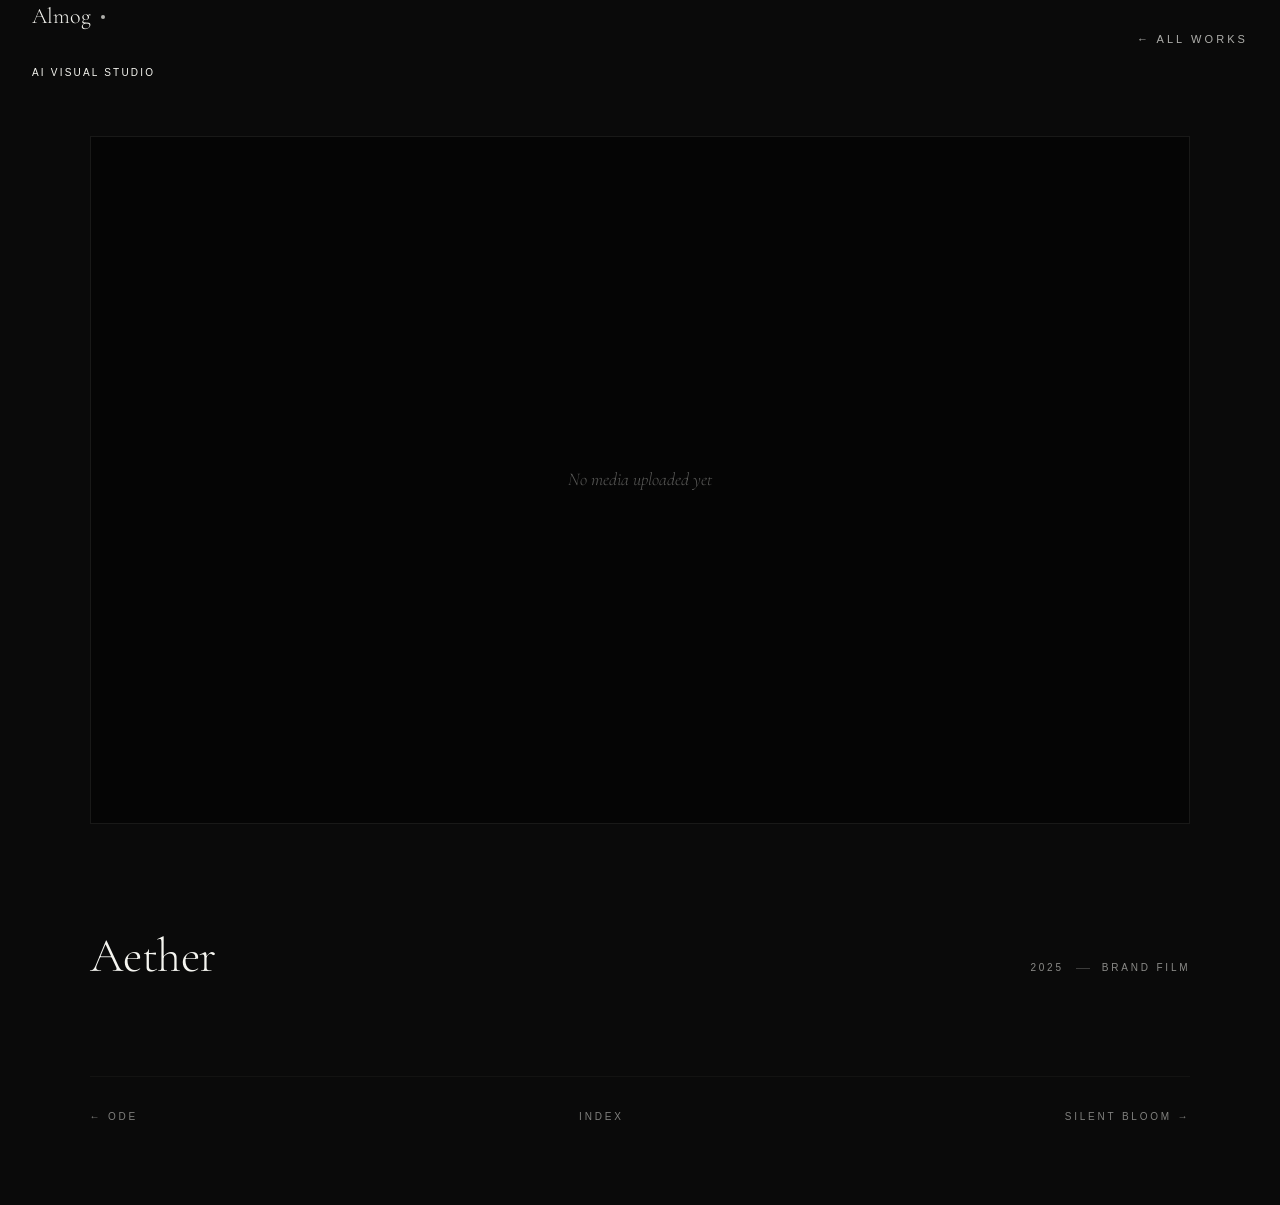
<file:  project.html>
<!doctype html>
<html lang="en">
<head>
<meta charset="utf-8">
<meta name="viewport" content="width=device-width, initial-scale=1">
<title>Project — Almog</title>
<link rel="stylesheet" href="colors_and_type.css">
<style>
  :root {
    --bg: #0A0A0A;
    --fg: #F5F5F0;
    --fg-2: rgba(245, 245, 240, 0.55);
    --line: rgba(245, 245, 240, 0.08);
  }
  * { box-sizing: border-box; margin: 0; padding: 0; }
  html, body {
    background: var(--bg);
    color: var(--fg);
    font-family: var(--font-sans);
    font-weight: 300;
    -webkit-font-smoothing: antialiased;
    overflow-x: hidden;
  }
  ::selection { background: var(--fg); color: var(--bg); }
  a { color: inherit; text-decoration: none; }

  .topbar {
    position: fixed; top: 0; left: 0; right: 0; height: 80px;
    display: flex; align-items: center; justify-content: space-between;
    padding: 0 32px; z-index: 100;
  }
  .wordmark {
    font-family: var(--font-display);
    font-weight: 300; font-size: 22px;
    mix-blend-mode: difference;
  }
  .wordmark .dot {
    display: inline-block; width: 4px; height: 4px;
    background: var(--fg); border-radius: 50%;
    margin: 0 10px 4px 10px; vertical-align: middle; opacity: 0.7;
  }
  .wordmark .meta {
    font-family: var(--font-sans); font-size: 10px; font-weight: 300;
    letter-spacing: 0.22em; text-transform: uppercase; opacity: 0.6;
  }
  .back {
    font-family: var(--font-sans); font-size: 11px; font-weight: 300;
    letter-spacing: 0.28em; text-transform: uppercase;
    opacity: 0.7; mix-blend-mode: difference;
    transition: opacity 480ms var(--ease-out);
  }
  .back:hover { opacity: 1; }

  .stage {
    min-height: 100vh;
    display: flex; align-items: center; justify-content: center;
    padding: 120px 32px 60px;
  }
  .frame {
    position: relative;
    width: min(86vw, 1500px);
    aspect-ratio: 16 / 10;
    background: #050505;
    border: 1px solid var(--line);
    overflow: hidden;
    opacity: 0;
    animation: rise 1400ms var(--ease-out) 200ms forwards;
  }
  @keyframes rise {
    from { opacity: 0; transform: translateY(20px); }
    to   { opacity: 1; transform: translateY(0); }
  }
  .frame__media {
    position: absolute; inset: 0;
    width: 100%; height: 100%;
    object-fit: cover;
  }
  .frame__empty {
    position: absolute; inset: 0;
    display: flex; align-items: center; justify-content: center;
    font-family: var(--font-display); font-style: italic;
    font-size: 18px; color: var(--fg); opacity: 0.35;
  }

  .meta {
    width: min(86vw, 1500px);
    margin: 32px auto 0;
    display: flex; justify-content: space-between; align-items: baseline;
    opacity: 0;
    animation: rise 1400ms var(--ease-out) 600ms forwards;
  }
  .meta__title {
    font-family: var(--font-display);
    font-weight: 300;
    font-size: clamp(28px, 4vw, 48px);
    letter-spacing: -0.01em;
    line-height: 1;
  }
  .meta__sub {
    font-family: var(--font-sans); font-size: 10px; font-weight: 300;
    letter-spacing: 0.28em; text-transform: uppercase;
    color: var(--fg); opacity: 0.55;
  }
  .meta__sub .sep {
    display: inline-block; width: 14px; height: 1px;
    background: var(--fg); opacity: 0.4;
    margin: 3px 12px; vertical-align: middle;
  }

  .pager {
    width: min(86vw, 1500px);
    margin: 96px auto 80px;
    padding-top: 32px;
    border-top: 1px solid var(--line);
    display: flex; justify-content: space-between;
    font-family: var(--font-sans); font-size: 10px; font-weight: 300;
    letter-spacing: 0.28em; text-transform: uppercase;
    color: var(--fg); opacity: 0.5;
  }
  .pager a { transition: opacity 480ms var(--ease-out); }
  .pager a:hover { opacity: 1; }

  @media (max-width: 720px) {
    .topbar { height: 64px; padding: 0 20px; }
    .wordmark { font-size: 18px; }
    .stage { padding: 90px 20px 40px; }
    .frame { width: calc(100vw - 40px); aspect-ratio: 4/5; }
    .meta { width: calc(100vw - 40px); flex-direction: column; gap: 12px; }
    .pager { width: calc(100vw - 40px); margin: 64px auto 48px; }
  }
</style>
</head>
<body>
  <div class="topbar">
    <a href="Almog Landing.html" class="wordmark">
      Almog<span class="dot"></span><span class="meta">AI Visual Studio</span>
    </a>
    <a href="Almog Works.html" class="back">← All works</a>
  </div>

  <main>
    <section class="stage">
      <div class="frame" id="frame">
        <div class="frame__empty" id="frameEmpty">No media uploaded yet</div>
      </div>
    </section>

    <div class="meta">
      <div class="meta__title" id="metaTitle">—</div>
      <div class="meta__sub" id="metaSub">—</div>
    </div>

    <div class="pager">
      <a href="#" id="pagerPrev">← Previous</a>
      <a href="Almog Works.html">Index</a>
      <a href="#" id="pagerNext">Next →</a>
    </div>
  </main>

<script>
const WORKS = [
  { id: 'aether',        title: 'Aether',        year: 2025, format: 'Brand Film' },
  { id: 'silent-bloom',  title: 'Silent Bloom',  year: 2025, format: 'Editorial' },
  { id: 'vessel',        title: 'Vessel',        year: 2024, format: 'Campaign Loop' },
  { id: 'northlight',    title: 'Northlight',    year: 2024, format: 'AI Editorial' },
  { id: 'halo',          title: 'Halo',          year: 2024, format: 'Brand Film' },
  { id: 'ferrum',        title: 'Ferrum',        year: 2024, format: 'Editorial' },
  { id: 'mira',          title: 'Mira',          year: 2023, format: 'Campaign' },
  { id: 'echo-chamber',  title: 'Echo Chamber',  year: 2023, format: 'AI Visual' },
  { id: 'pale-horse',    title: 'Pale Horse',    year: 2023, format: 'Editorial' },
  { id: 'dust-and-light',title: 'Dust & Light',  year: 2023, format: 'Brand Film' },
  { id: 'veil',          title: 'Veil',          year: 2022, format: 'Editorial' },
  { id: 'ode',           title: 'Ode',           year: 2022, format: 'AI Editorial' },
];

const params = new URLSearchParams(location.search);
const id = params.get('id') || WORKS[0].id;
const idx = Math.max(0, WORKS.findIndex(w => w.id === id));
const w = WORKS[idx];

document.getElementById('metaTitle').textContent = w.title;
document.getElementById('metaSub').innerHTML = `${w.year}<span class="sep"></span>${w.format}`;
document.title = `${w.title} — Almog`;

const prev = WORKS[(idx - 1 + WORKS.length) % WORKS.length];
const next = WORKS[(idx + 1) % WORKS.length];
document.getElementById('pagerPrev').href = `Almog Project.html?id=${prev.id}`;
document.getElementById('pagerPrev').textContent = `← ${prev.title}`;
document.getElementById('pagerNext').href = `Almog Project.html?id=${next.id}`;
document.getElementById('pagerNext').textContent = `${next.title} →`;

// Pull media from IDB (same store as gallery)
const DB_NAME='almog-gallery', STORE='media';
function openDB() {
  return new Promise((resolve, reject) => {
    const r = indexedDB.open(DB_NAME, 1);
    r.onupgradeneeded = () => { const db=r.result; if(!db.objectStoreNames.contains(STORE)) db.createObjectStore(STORE); };
    r.onsuccess = () => resolve(r.result);
    r.onerror   = () => reject(r.error);
  });
}
async function idbGet(key) {
  const db = await openDB();
  return new Promise((resolve, reject) => {
    const tx = db.transaction(STORE, 'readonly');
    const r = tx.objectStore(STORE).get(key);
    r.onsuccess = () => resolve(r.result);
    r.onerror   = () => reject(r.error);
  });
}
(async () => {
  const blob = await idbGet(w.id);
  if (!blob) return;
  const url = URL.createObjectURL(blob);
  const isVideo = (blob.type || '').startsWith('video/');
  const el = document.createElement(isVideo ? 'video' : 'img');
  el.src = url;
  el.className = 'frame__media';
  if (isVideo) { el.muted=true; el.loop=true; el.autoplay=true; el.playsInline=true; }
  document.getElementById('frameEmpty').remove();
  document.getElementById('frame').appendChild(el);
})();
</script>
</body>
</html>
</file>
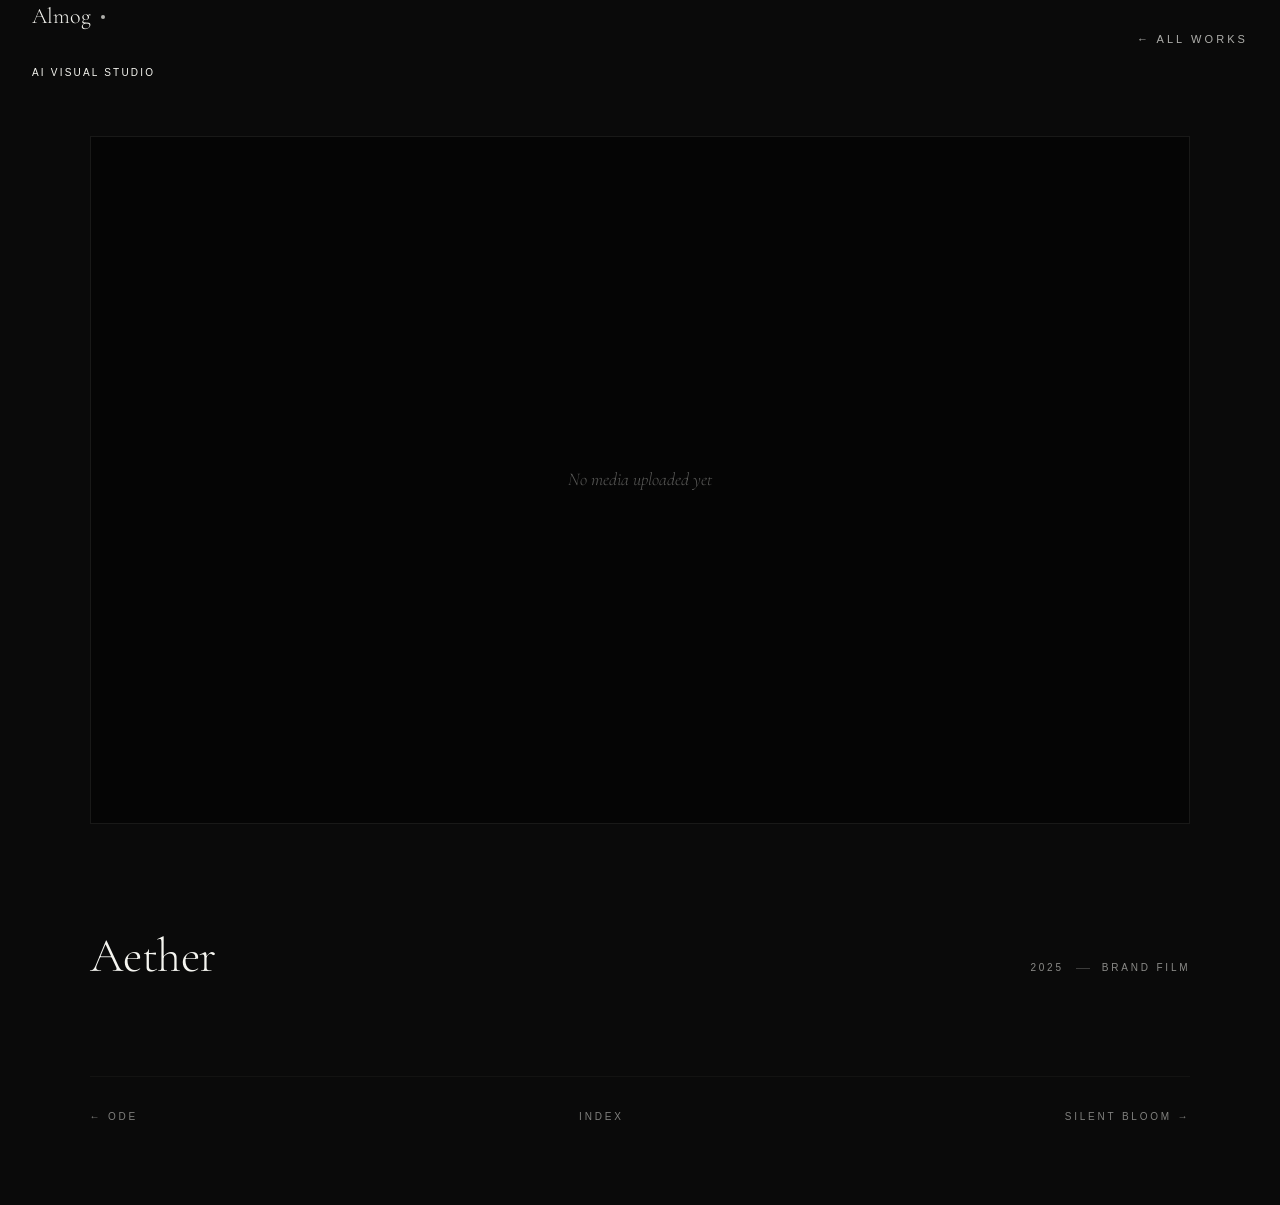
<file: project.html>
<!doctype html>
<html lang="en">
<head>
<meta charset="utf-8">
<meta name="viewport" content="width=device-width, initial-scale=1">
<title>Project — Almog</title>
<link rel="stylesheet" href="colors_and_type.css">
<style>
  :root {
    --bg: #0A0A0A;
    --fg: #F5F5F0;
    --fg-2: rgba(245, 245, 240, 0.55);
    --line: rgba(245, 245, 240, 0.08);
  }
  * { box-sizing: border-box; margin: 0; padding: 0; }
  html, body {
    background: var(--bg);
    color: var(--fg);
    font-family: var(--font-sans);
    font-weight: 300;
    -webkit-font-smoothing: antialiased;
    overflow-x: hidden;
  }
  ::selection { background: var(--fg); color: var(--bg); }
  a { color: inherit; text-decoration: none; }

  .topbar {
    position: fixed; top: 0; left: 0; right: 0; height: 80px;
    display: flex; align-items: center; justify-content: space-between;
    padding: 0 32px; z-index: 100;
  }
  .wordmark {
    font-family: var(--font-display);
    font-weight: 300; font-size: 22px;
    mix-blend-mode: difference;
  }
  .wordmark .dot {
    display: inline-block; width: 4px; height: 4px;
    background: var(--fg); border-radius: 50%;
    margin: 0 10px 4px 10px; vertical-align: middle; opacity: 0.7;
  }
  .wordmark .meta {
    font-family: var(--font-sans); font-size: 10px; font-weight: 300;
    letter-spacing: 0.22em; text-transform: uppercase; opacity: 0.6;
  }
  .back {
    font-family: var(--font-sans); font-size: 11px; font-weight: 300;
    letter-spacing: 0.28em; text-transform: uppercase;
    opacity: 0.7; mix-blend-mode: difference;
    transition: opacity 480ms var(--ease-out);
  }
  .back:hover { opacity: 1; }

  .stage {
    min-height: 100vh;
    display: flex; align-items: center; justify-content: center;
    padding: 120px 32px 60px;
  }
  .frame {
    position: relative;
    width: min(86vw, 1500px);
    aspect-ratio: 16 / 10;
    background: #050505;
    border: 1px solid var(--line);
    overflow: hidden;
    opacity: 0;
    animation: rise 1400ms var(--ease-out) 200ms forwards;
  }
  @keyframes rise {
    from { opacity: 0; transform: translateY(20px); }
    to   { opacity: 1; transform: translateY(0); }
  }
  .frame__media {
    position: absolute; inset: 0;
    width: 100%; height: 100%;
    object-fit: cover;
  }
  .frame__empty {
    position: absolute; inset: 0;
    display: flex; align-items: center; justify-content: center;
    font-family: var(--font-display); font-style: italic;
    font-size: 18px; color: var(--fg); opacity: 0.35;
  }

  .meta {
    width: min(86vw, 1500px);
    margin: 32px auto 0;
    display: flex; justify-content: space-between; align-items: baseline;
    opacity: 0;
    animation: rise 1400ms var(--ease-out) 600ms forwards;
  }
  .meta__title {
    font-family: var(--font-display);
    font-weight: 300;
    font-size: clamp(28px, 4vw, 48px);
    letter-spacing: -0.01em;
    line-height: 1;
  }
  .meta__sub {
    font-family: var(--font-sans); font-size: 10px; font-weight: 300;
    letter-spacing: 0.28em; text-transform: uppercase;
    color: var(--fg); opacity: 0.55;
  }
  .meta__sub .sep {
    display: inline-block; width: 14px; height: 1px;
    background: var(--fg); opacity: 0.4;
    margin: 3px 12px; vertical-align: middle;
  }

  .pager {
    width: min(86vw, 1500px);
    margin: 96px auto 80px;
    padding-top: 32px;
    border-top: 1px solid var(--line);
    display: flex; justify-content: space-between;
    font-family: var(--font-sans); font-size: 10px; font-weight: 300;
    letter-spacing: 0.28em; text-transform: uppercase;
    color: var(--fg); opacity: 0.5;
  }
  .pager a { transition: opacity 480ms var(--ease-out); }
  .pager a:hover { opacity: 1; }

  @media (max-width: 720px) {
    .topbar { height: 64px; padding: 0 20px; }
    .wordmark { font-size: 18px; }
    .stage { padding: 90px 20px 40px; }
    .frame { width: calc(100vw - 40px); aspect-ratio: 4/5; }
    .meta { width: calc(100vw - 40px); flex-direction: column; gap: 12px; }
    .pager { width: calc(100vw - 40px); margin: 64px auto 48px; }
  }
</style>
</head>
<body>
  <div class="topbar">
    <a href="index.html" class="wordmark">
      Almog<span class="dot"></span><span class="meta">AI Visual Studio</span>
    </a>
    <a href="works.html" class="back">← All works</a>
  </div>

  <main>
    <section class="stage">
      <div class="frame" id="frame">
        <div class="frame__empty" id="frameEmpty">No media uploaded yet</div>
      </div>
    </section>

    <div class="meta">
      <div class="meta__title" id="metaTitle">—</div>
      <div class="meta__sub" id="metaSub">—</div>
    </div>

    <div class="pager">
      <a href="#" id="pagerPrev">← Previous</a>
      <a href="works.html">Index</a>
      <a href="#" id="pagerNext">Next →</a>
    </div>
  </main>

<script>
const WORKS = [
  { id: 'aether',        title: 'Aether',        year: 2025, format: 'Brand Film' },
  { id: 'silent-bloom',  title: 'Silent Bloom',  year: 2025, format: 'Editorial' },
  { id: 'vessel',        title: 'Vessel',        year: 2024, format: 'Campaign Loop' },
  { id: 'northlight',    title: 'Northlight',    year: 2024, format: 'AI Editorial' },
  { id: 'halo',          title: 'Halo',          year: 2024, format: 'Brand Film' },
  { id: 'ferrum',        title: 'Ferrum',        year: 2024, format: 'Editorial' },
  { id: 'mira',          title: 'Mira',          year: 2023, format: 'Campaign' },
  { id: 'echo-chamber',  title: 'Echo Chamber',  year: 2023, format: 'AI Visual' },
  { id: 'pale-horse',    title: 'Pale Horse',    year: 2023, format: 'Editorial' },
  { id: 'dust-and-light',title: 'Dust & Light',  year: 2023, format: 'Brand Film' },
  { id: 'veil',          title: 'Veil',          year: 2022, format: 'Editorial' },
  { id: 'ode',           title: 'Ode',           year: 2022, format: 'AI Editorial' },
];

const params = new URLSearchParams(location.search);
const id = params.get('id') || WORKS[0].id;
const idx = Math.max(0, WORKS.findIndex(w => w.id === id));
const w = WORKS[idx];

document.getElementById('metaTitle').textContent = w.title;
document.getElementById('metaSub').innerHTML = `${w.year}<span class="sep"></span>${w.format}`;
document.title = `${w.title} — Almog`;

const prev = WORKS[(idx - 1 + WORKS.length) % WORKS.length];
const next = WORKS[(idx + 1) % WORKS.length];
document.getElementById('pagerPrev').href = `project.html?id=${prev.id}`;
document.getElementById('pagerPrev').textContent = `← ${prev.title}`;
document.getElementById('pagerNext').href = `project.html?id=${next.id}`;
document.getElementById('pagerNext').textContent = `${next.title} →`;

// Pull media from IDB (same store as gallery)
const DB_NAME='almog-gallery', STORE='media';
function openDB() {
  return new Promise((resolve, reject) => {
    const r = indexedDB.open(DB_NAME, 1);
    r.onupgradeneeded = () => { const db=r.result; if(!db.objectStoreNames.contains(STORE)) db.createObjectStore(STORE); };
    r.onsuccess = () => resolve(r.result);
    r.onerror   = () => reject(r.error);
  });
}
async function idbGet(key) {
  const db = await openDB();
  return new Promise((resolve, reject) => {
    const tx = db.transaction(STORE, 'readonly');
    const r = tx.objectStore(STORE).get(key);
    r.onsuccess = () => resolve(r.result);
    r.onerror   = () => reject(r.error);
  });
}
(async () => {
  const blob = await idbGet(w.id);
  if (!blob) return;
  const url = URL.createObjectURL(blob);
  const isVideo = (blob.type || '').startsWith('video/');
  const el = document.createElement(isVideo ? 'video' : 'img');
  el.src = url;
  el.className = 'frame__media';
  if (isVideo) { el.muted=true; el.loop=true; el.autoplay=true; el.playsInline=true; }
  document.getElementById('frameEmpty').remove();
  document.getElementById('frame').appendChild(el);
})();
</script>
</body>
</html>
</file>
<file: colors_and_type.css>
/* =========================================================================
   ALMOG — Foundation Tokens
   Colors + Typography
   ========================================================================= */

@import url('https://fonts.googleapis.com/css2?family=Cormorant+Garamond:ital,wght@0,300;0,400;0,500;0,600;1,300;1,400&display=swap');
@import url('https://api.fontshare.com/v2/css?f[]=satoshi@300,400,500,700&display=swap');

:root {
  /* ---------------------------------------------------------------------
     COLORS — Base
     The brand lives almost entirely in black and white.
     Purple is a whisper — never a shout.
     --------------------------------------------------------------------- */

  --jet-black:       #0B0B0C;   /* canvas, primary surface */
  --soft-white:      #F5F5F5;   /* primary text on dark, light surface */
  /* Brand is monochrome. The legacy --electric-purple token is kept as an
     alias to --soft-white so any prior call sites degrade gracefully. */
  --electric-purple: #F5F5F5;

  /* Greyscale ramp (cinematic, slightly cool) */
  --grey-1:  #18181A;   /* near-black surface elevation */
  --grey-2:  #2A2A2D;   /* hairlines on dark, secondary surface */
  --grey-3:  #4A4A4E;   /* disabled, deep secondary text */
  --grey-4:  #6E6E72;   /* tertiary text on dark */
  --grey-5:  #9A9A9E;   /* secondary text on dark */
  --grey-6:  #C7C7CB;   /* hairlines on light */
  --grey-7:  #E5E5E5;   /* light surface elevation */

  /* ---------------------------------------------------------------------
     COLORS — Semantic (foreground / background / line)
     Default theme: DARK (jet black canvas)
     --------------------------------------------------------------------- */

  --bg:        var(--jet-black);
  --bg-elev:   var(--grey-1);
  --bg-inv:    var(--soft-white);

  --fg:        var(--soft-white);
  --fg-2:      var(--grey-5);     /* secondary text */
  --fg-3:      var(--grey-4);     /* tertiary / metadata */
  --fg-mute:   var(--grey-3);     /* disabled */
  --fg-inv:    var(--jet-black);

  --line:      rgba(245, 245, 245, 0.10);   /* hairline on dark */
  --line-2:    rgba(245, 245, 245, 0.18);   /* stronger hairline */
  --line-inv:  rgba(11, 11, 12, 0.10);      /* hairline on light */

  --accent:    var(--soft-white);
  --accent-soft: rgba(245, 245, 245, 0.12);

  /* Light-theme semantic equivalents (apply to .theme-light) */

  /* ---------------------------------------------------------------------
     TYPOGRAPHY — Families
     --------------------------------------------------------------------- */
  --font-display: 'Cormorant Garamond', 'Didot', 'Times New Roman', Georgia, serif;
  --font-sans:    'Satoshi', -apple-system, BlinkMacSystemFont, 'Helvetica Neue', Arial, sans-serif;
  --font-mono:    'JetBrains Mono', 'SF Mono', Menlo, Consolas, monospace;

  /* ---------------------------------------------------------------------
     TYPOGRAPHY — Type Scale
     Cinematic / editorial. Big headlines, restrained body.
     --------------------------------------------------------------------- */
  --fs-hero:     clamp(64px, 11vw, 168px);  /* full-bleed editorial hero */
  --fs-display:  clamp(48px, 7vw, 96px);    /* section headlines */
  --fs-h1:       clamp(40px, 5vw, 64px);
  --fs-h2:       clamp(28px, 3.2vw, 40px);
  --fs-h3:       22px;
  --fs-h4:       18px;
  --fs-body:     16px;
  --fs-body-sm:  14px;
  --fs-caption:  12px;
  --fs-eyebrow:  11px;     /* uppercase labels */

  --lh-display:  0.95;
  --lh-tight:    1.05;
  --lh-snug:     1.25;
  --lh-body:     1.55;
  --lh-loose:    1.7;

  --ls-hero:     -0.04em;
  --ls-display:  -0.02em;
  --ls-tight:    -0.01em;
  --ls-body:     0;
  --ls-eyebrow:  0.22em;     /* generous tracking for uppercase eyebrows */
  --ls-button:   0.18em;

  /* ---------------------------------------------------------------------
     SPACING — 4pt grid
     --------------------------------------------------------------------- */
  --s-1:  4px;
  --s-2:  8px;
  --s-3:  12px;
  --s-4:  16px;
  --s-5:  24px;
  --s-6:  32px;
  --s-7:  48px;
  --s-8:  64px;
  --s-9:  96px;
  --s-10: 128px;
  --s-11: 192px;     /* section breaks — almog uses generous whitespace */

  /* ---------------------------------------------------------------------
     RADII — Almost-flat. The brand is editorial; cards are mostly square.
     --------------------------------------------------------------------- */
  --r-0: 0px;
  --r-1: 2px;        /* default — barely-there radius */
  --r-2: 4px;
  --r-3: 8px;
  --r-pill: 999px;

  /* ---------------------------------------------------------------------
     ELEVATION / SHADOW
     Used sparingly. Most surfaces are flat with a hairline border.
     --------------------------------------------------------------------- */
  --shadow-1: 0 1px 0 rgba(245, 245, 245, 0.06);
  --shadow-2: 0 8px 24px rgba(0, 0, 0, 0.4);
  --shadow-3: 0 24px 64px rgba(0, 0, 0, 0.5);

  /* ---------------------------------------------------------------------
     MOTION — Subtle, slow, confident
     --------------------------------------------------------------------- */
  --ease-out:  cubic-bezier(0.16, 1, 0.3, 1);    /* standard exit */
  --ease-in:   cubic-bezier(0.7, 0, 0.84, 0);
  --ease-io:   cubic-bezier(0.65, 0, 0.35, 1);
  --dur-1: 120ms;
  --dur-2: 240ms;
  --dur-3: 480ms;
  --dur-4: 800ms;     /* the "cinematic" reveal */
  --dur-5: 1200ms;

  /* ---------------------------------------------------------------------
     LAYOUT
     --------------------------------------------------------------------- */
  --container:      1440px;
  --container-wide: 1680px;
  --gutter:         clamp(20px, 4vw, 48px);
}

/* Light theme — invert the surface, keep the system honest */
.theme-light {
  --bg:       var(--soft-white);
  --bg-elev:  #FFFFFF;
  --bg-inv:   var(--jet-black);
  --fg:       var(--jet-black);
  --fg-2:     var(--grey-3);
  --fg-3:     var(--grey-4);
  --fg-mute:  var(--grey-6);
  --fg-inv:   var(--soft-white);
  --line:     rgba(11, 11, 12, 0.10);
  --line-2:   rgba(11, 11, 12, 0.18);
}

/* =========================================================================
   BASE — element defaults
   ========================================================================= */

html, body {
  background: var(--bg);
  color: var(--fg);
  font-family: var(--font-sans);
  font-size: var(--fs-body);
  line-height: var(--lh-body);
  font-weight: 400;
  -webkit-font-smoothing: antialiased;
  -moz-osx-font-smoothing: grayscale;
  text-rendering: optimizeLegibility;
}

::selection {
  background: var(--soft-white);
  color: var(--jet-black);
}

/* =========================================================================
   SEMANTIC TYPOGRAPHY CLASSES
   Apply directly: <h1 class="t-hero">, <p class="t-eyebrow">, etc.
   ========================================================================= */

.t-hero, .t-display, .t-h1, .t-h2 {
  font-family: var(--font-display);
  font-weight: 400;
  color: var(--fg);
}

.t-hero {
  font-size: var(--fs-hero);
  line-height: var(--lh-display);
  letter-spacing: var(--ls-hero);
}

.t-display {
  font-size: var(--fs-display);
  line-height: var(--lh-display);
  letter-spacing: var(--ls-display);
}

.t-h1 {
  font-size: var(--fs-h1);
  line-height: var(--lh-tight);
  letter-spacing: var(--ls-display);
}

.t-h2 {
  font-size: var(--fs-h2);
  line-height: var(--lh-snug);
  letter-spacing: var(--ls-tight);
}

.t-h3 {
  font-family: var(--font-sans);
  font-weight: 500;
  font-size: var(--fs-h3);
  line-height: var(--lh-snug);
  letter-spacing: var(--ls-tight);
}

.t-h4 {
  font-family: var(--font-sans);
  font-weight: 500;
  font-size: var(--fs-h4);
  line-height: var(--lh-snug);
  letter-spacing: 0;
}

.t-body {
  font-family: var(--font-sans);
  font-size: var(--fs-body);
  line-height: var(--lh-body);
  font-weight: 400;
  color: var(--fg);
}

.t-body-lg {
  font-family: var(--font-sans);
  font-size: 18px;
  line-height: var(--lh-body);
  font-weight: 300;
  color: var(--fg);
}

.t-body-sm {
  font-size: var(--fs-body-sm);
  line-height: var(--lh-body);
  color: var(--fg-2);
}

.t-caption {
  font-size: var(--fs-caption);
  line-height: var(--lh-snug);
  color: var(--fg-3);
}

/* The signature ALMOG eyebrow — uppercase, wide tracking, thin */
.t-eyebrow {
  font-family: var(--font-sans);
  font-size: var(--fs-eyebrow);
  font-weight: 500;
  letter-spacing: var(--ls-eyebrow);
  text-transform: uppercase;
  color: var(--fg-2);
}

.t-button {
  font-family: var(--font-sans);
  font-size: 12px;
  font-weight: 500;
  letter-spacing: var(--ls-button);
  text-transform: uppercase;
}

.t-quote {
  font-family: var(--font-display);
  font-style: italic;
  font-weight: 400;
  font-size: var(--fs-h2);
  line-height: 1.3;
  letter-spacing: -0.01em;
}

.t-mono {
  font-family: var(--font-mono);
  font-size: var(--fs-body-sm);
  letter-spacing: 0;
}

/* =========================================================================
   UTILITY — common surfaces
   ========================================================================= */

.hairline       { border: 1px solid var(--line); }
.hairline-top   { border-top: 1px solid var(--line); }
.hairline-bottom{ border-bottom: 1px solid var(--line); }

.surface       { background: var(--bg); color: var(--fg); }
.surface-elev  { background: var(--bg-elev); color: var(--fg); }
.surface-inv   { background: var(--bg-inv); color: var(--fg-inv); }
</file>
